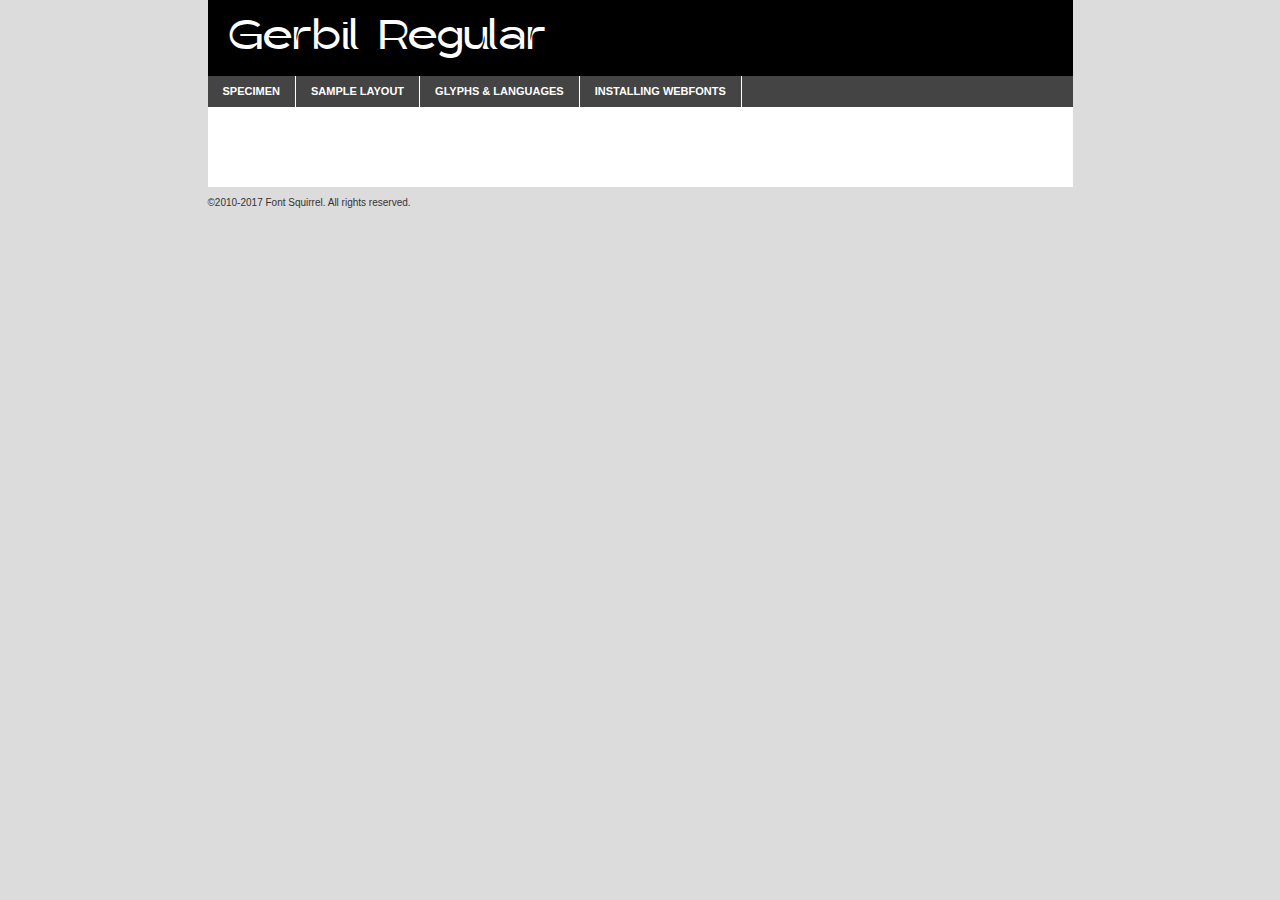
<file: OpenType-PS/gerbil-demo.html>
<!DOCTYPE html PUBLIC "-//W3C//DTD XHTML 1.0 Transitional//EN"
        "http://www.w3.org/TR/xhtml1/DTD/xhtml1-transitional.dtd">

<html xmlns="http://www.w3.org/1999/xhtml" xml:lang="en" lang="en">
<head>
    <meta http-equiv="Content-Type" content="text/html; charset=utf-8"/>
    <script src="http://ajax.googleapis.com/ajax/libs/jquery/1.7.2/jquery.min.js" type="text/javascript" charset="utf-8"></script>
    <script type="text/javascript">
		(function($) {
			$.fn.easyTabs = function(option) {
				var param = jQuery.extend({ fadeSpeed: 'fast', defaultContent: 1, activeClass: 'active' }, option);
				$(this).each(function() {
					var thisId = '#' + this.id;
					if ( param.defaultContent == '' )
					{
						param.defaultContent = 1;
					}
					if ( typeof param.defaultContent == 'number' )
					{
						var defaultTab = $(thisId + ' .tabs li:eq(' + (param.defaultContent - 1) + ') a').attr('href').substr(1);
					}
					else
					{
						var defaultTab = param.defaultContent;
					}
					$(thisId + ' .tabs li a').each(function() {
						var tabToHide = $(this).attr('href').substr(1);
						$('#' + tabToHide).addClass('easytabs-tab-content');
					});
					hideAll();
					changeContent(defaultTab);

					function hideAll() {$(thisId + ' .easytabs-tab-content').hide();}

					function changeContent(tabId)
					{
						hideAll();
						$(thisId + ' .tabs li').removeClass(param.activeClass);
						$(thisId + ' .tabs li a[href=#' + tabId + ']').closest('li').addClass(param.activeClass);
						if ( param.fadeSpeed != 'none' )
						{
							$(thisId + ' #' + tabId).fadeIn(param.fadeSpeed);
						}
						else
						{
							$(thisId + ' #' + tabId).show();
						}
					}

					$(thisId + ' .tabs li').click(function() {
						var tabId = $(this).find('a').attr('href').substr(1);
						changeContent(tabId);
						return false;
					});
				});
			}
		})(jQuery);
    </script>
    <link rel="stylesheet" href="specimen_files/specimen_stylesheet.css" type="text/css" charset="utf-8"/>
    <link rel="stylesheet" href="stylesheet.css" type="text/css" charset="utf-8"/>

    <style type="text/css">
        		body {
			font-family: 'gerbilregular';
        		}

            </style>

    <title>Gerbil Regular Specimen</title>


    <script type="text/javascript" charset="utf-8">
		$(document).ready(function() {
			$('#container').easyTabs({ defaultContent: 1 });
		});
    </script>
</head>

<body>
<div id="container">
    <div id="header">
		Gerbil Regular    </div>
    <ul class="tabs">
        <li><a href="#specimen">Specimen</a></li>
        <li><a href="#layout">Sample Layout</a></li>
		        <li><a href="#glyphs">Glyphs &amp; Languages</a></li>
        <li><a href="#installing">Installing Webfonts</a></li>

    </ul>

    <div id="main_content">


        <div id="specimen">

            <div class="section">
                <div class="grid12 firstcol">
                    <div class="huge">AaBb</div>
                </div>
            </div>

            <div class="section">
                <div class="glyph_range">A&#x200B;B&#x200b;C&#x200b;D&#x200b;E&#x200b;F&#x200b;G&#x200b;H&#x200b;I&#x200b;J&#x200b;K&#x200b;L&#x200b;M&#x200b;N&#x200b;O&#x200b;P&#x200b;Q&#x200b;R&#x200b;S&#x200b;T&#x200b;U&#x200b;V&#x200b;W&#x200b;X&#x200b;Y&#x200b;Z&#x200b;a&#x200b;b&#x200b;c&#x200b;d&#x200b;e&#x200b;f&#x200b;g&#x200b;h&#x200b;i&#x200b;j&#x200b;k&#x200b;l&#x200b;m&#x200b;n&#x200b;o&#x200b;p&#x200b;q&#x200b;r&#x200b;s&#x200b;t&#x200b;u&#x200b;v&#x200b;w&#x200b;x&#x200b;y&#x200b;z&#x200b;1&#x200b;2&#x200b;3&#x200b;4&#x200b;5&#x200b;6&#x200b;7&#x200b;8&#x200b;9&#x200b;0&#x200b;&amp;&#x200b;.&#x200b;,&#x200b;?&#x200b;!&#x200b;&#64;&#x200b;(&#x200b;)&#x200b;#&#x200b;$&#x200b;%&#x200b;*&#x200b;+&#x200b;-&#x200b;=&#x200b;:&#x200b;;</div>
            </div>
            <div class="section">
                <div class="grid12 firstcol">
                    <table class="sample_table">
                        <tr>
                            <td>10</td>
                            <td class="size10">abcdefghijklmnopqrstuvwxyzABCDEFGHIJKLMNOPQRSTUVWXYZ0123456789abcdefghijklmnopqrstuvwxyzABCDEFGHIJKLMNOPQRSTUVWXYZ0123456789abcdefghijklmnopqrstuvwxyzABCDEFGHIJKLMNOPQRSTUVWXYZ</td>
                        </tr>
                        <tr>
                            <td>11</td>
                            <td class="size11">abcdefghijklmnopqrstuvwxyzABCDEFGHIJKLMNOPQRSTUVWXYZ0123456789abcdefghijklmnopqrstuvwxyzABCDEFGHIJKLMNOPQRSTUVWXYZ0123456789abcdefghijklmnopqrstuvwxyzABCDEFGHIJKLMNOPQRSTUVWXYZ</td>
                        </tr>
                        <tr>
                            <td>12</td>
                            <td class="size12">abcdefghijklmnopqrstuvwxyzABCDEFGHIJKLMNOPQRSTUVWXYZ0123456789abcdefghijklmnopqrstuvwxyzABCDEFGHIJKLMNOPQRSTUVWXYZ0123456789abcdefghijklmnopqrstuvwxyzABCDEFGHIJKLMNOPQRSTUVWXYZ</td>
                        </tr>
                        <tr>
                            <td>13</td>
                            <td class="size13">abcdefghijklmnopqrstuvwxyzABCDEFGHIJKLMNOPQRSTUVWXYZ0123456789abcdefghijklmnopqrstuvwxyzABCDEFGHIJKLMNOPQRSTUVWXYZ0123456789abcdefghijklmnopqrstuvwxyzABCDEFGHIJKLMNOPQRSTUVWXYZ</td>
                        </tr>
                        <tr>
                            <td>14</td>
                            <td class="size14">abcdefghijklmnopqrstuvwxyzABCDEFGHIJKLMNOPQRSTUVWXYZ0123456789abcdefghijklmnopqrstuvwxyzABCDEFGHIJKLMNOPQRSTUVWXYZ0123456789abcdefghijklmnopqrstuvwxyzABCDEFGHIJKLMNOPQRSTUVWXYZ</td>
                        </tr>
                        <tr>
                            <td>16</td>
                            <td class="size16">abcdefghijklmnopqrstuvwxyzABCDEFGHIJKLMNOPQRSTUVWXYZ0123456789abcdefghijklmnopqrstuvwxyzABCDEFGHIJKLMNOPQRSTUVWXYZ</td>
                        </tr>
                        <tr>
                            <td>18</td>
                            <td class="size18">abcdefghijklmnopqrstuvwxyzABCDEFGHIJKLMNOPQRSTUVWXYZ0123456789abcdefghijklmnopqrstuvwxyzABCDEFGHIJKLMNOPQRSTUVWXYZ</td>
                        </tr>
                        <tr>
                            <td>20</td>
                            <td class="size20">abcdefghijklmnopqrstuvwxyzABCDEFGHIJKLMNOPQRSTUVWXYZ0123456789abcdefghijklmnopqrstuvwxyzABCDEFGHIJKLMNOPQRSTUVWXYZ</td>
                        </tr>
                        <tr>
                            <td>24</td>
                            <td class="size24">abcdefghijklmnopqrstuvwxyzABCDEFGHIJKLMNOPQRSTUVWXYZ0123456789abcdefghijklmnopqrstuvwxyzABCDEFGHIJKLMNOPQRSTUVWXYZ</td>
                        </tr>
                        <tr>
                            <td>30</td>
                            <td class="size30">abcdefghijklmnopqrstuvwxyzABCDEFGHIJKLMNOPQRSTUVWXYZ0123456789abcdefghijklmnopqrstuvwxyzABCDEFGHIJKLMNOPQRSTUVWXYZ</td>
                        </tr>
                        <tr>
                            <td>36</td>
                            <td class="size36">abcdefghijklmnopqrstuvwxyzABCDEFGHIJKLMNOPQRSTUVWXYZ0123456789abcdefghijklmnopqrstuvwxyzABCDEFGHIJKLMNOPQRSTUVWXYZ</td>
                        </tr>
                        <tr>
                            <td>48</td>
                            <td class="size48">abcdefghijklmnopqrstuvwxyzABCDEFGHIJKLMNOPQRSTUVWXYZ0123456789abcdefghijklmnopqrstuvwxyzABCDEFGHIJKLMNOPQRSTUVWXYZ</td>
                        </tr>
                        <tr>
                            <td>60</td>
                            <td class="size60">abcdefghijklmnopqrstuvwxyzABCDEFGHIJKLMNOPQRSTUVWXYZ0123456789abcdefghijklmnopqrstuvwxyzABCDEFGHIJKLMNOPQRSTUVWXYZ</td>
                        </tr>
                        <tr>
                            <td>72</td>
                            <td class="size72">abcdefghijklmnopqrstuvwxyzABCDEFGHIJKLMNOPQRSTUVWXYZ0123456789abcdefghijklmnopqrstuvwxyzABCDEFGHIJKLMNOPQRSTUVWXYZ</td>
                        </tr>
                        <tr>
                            <td>90</td>
                            <td class="size90">abcdefghijklmnopqrstuvwxyzABCDEFGHIJKLMNOPQRSTUVWXYZ0123456789abcdefghijklmnopqrstuvwxyzABCDEFGHIJKLMNOPQRSTUVWXYZ</td>
                        </tr>
                    </table>

                </div>

            </div>


            <div class="section" id="bodycomparison">


                <div id="xheight">
                    <div class="fontbody">&#x25FC;&#x25FC;&#x25FC;&#x25FC;&#x25FC;&#x25FC;&#x25FC;&#x25FC;&#x25FC;&#x25FC;&#x25FC;&#x25FC;&#x25FC;&#x25FC;&#x25FC;&#x25FC;&#x25FC;&#x25FC;&#x25FC;&#x25FC;&#x25FC;&#x25FC;&#x25FC;&#x25FC;&#x25FC;&#x25FC;&#x25FC;&#x25FC;&#x25FC;&#x25FC;&#x25FC;&#x25FC;&#x25FC;&#x25FC;&#x25FC;&#x25FC;&#x25FC;&#x25FC;&#x25FC;&#x25FC;&#x25FC;&#x25FC;&#x25FC;&#x25FC;&#x25FC;&#x25FC;&#x25FC;&#x25FC;&#x25FC;&#x25FC;&#x25FC;&#x25FC;&#x25FC;&#x25FC;&#x25FC;&#x25FC;&#x25FC;&#x25FC;&#x25FC;&#x25FC;&#x25FC;&#x25FC;&#x25FC;&#x25FC;&#x25FC;&#x25FC;&#x25FC;&#x25FC;&#x25FC;&#x25FC;&#x25FC;&#x25FC;&#x25FC;&#x25FC;&#x25FC;&#x25FC;&#x25FC;&#x25FC;&#x25FC;&#x25FC;&#x25FC;&#x25FC;&#x25FC;&#x25FC;&#x25FC;&#x25FC;&#x25FC;&#x25FC;&#x25FC;&#x25FC;&#x25FC;&#x25FC;&#x25FC;&#x25FC;&#x25FC;&#x25FC;&#x25FC;&#x25FC;&#x25FC;body</div>
                    <div class="arialbody">body</div>
                    <div class="verdanabody">body</div>
                    <div class="georgiabody">body</div>
                </div>
                <div class="fontbody" style="z-index:1">
                    body<span>Gerbil Regular</span>
                </div>
                <div class="arialbody" style="z-index:1">
                    body<span>Arial</span>
                </div>
                <div class="verdanabody" style="z-index:1">
                    body<span>Verdana</span>
                </div>
                <div class="georgiabody" style="z-index:1">
                    body<span>Georgia</span>
                </div>


            </div>


            <div class="section psample psample_row1" id="">

                <div class="grid2 firstcol">
                    <p class="size10"><span>10.</span>Aenean lacinia bibendum nulla sed consectetur. Fusce dapibus, tellus ac cursus commodo, tortor mauris condimentum nibh, ut fermentum massa justo sit amet risus. Nullam id dolor id nibh ultricies vehicula ut id elit. Cum sociis natoque penatibus et magnis dis parturient montes, nascetur ridiculus mus. Nulla vitae elit libero, a pharetra augue.</p>

                </div>
                <div class="grid3">
                    <p class="size11"><span>11.</span>Aenean lacinia bibendum nulla sed consectetur. Fusce dapibus, tellus ac cursus commodo, tortor mauris condimentum nibh, ut fermentum massa justo sit amet risus. Nullam id dolor id nibh ultricies vehicula ut id elit. Cum sociis natoque penatibus et magnis dis parturient montes, nascetur ridiculus mus. Nulla vitae elit libero, a pharetra augue.</p>

                </div>
                <div class="grid3">
                    <p class="size12"><span>12.</span>Aenean lacinia bibendum nulla sed consectetur. Fusce dapibus, tellus ac cursus commodo, tortor mauris condimentum nibh, ut fermentum massa justo sit amet risus. Nullam id dolor id nibh ultricies vehicula ut id elit. Cum sociis natoque penatibus et magnis dis parturient montes, nascetur ridiculus mus. Nulla vitae elit libero, a pharetra augue.</p>

                </div>
                <div class="grid4">
                    <p class="size13"><span>13.</span>Aenean lacinia bibendum nulla sed consectetur. Fusce dapibus, tellus ac cursus commodo, tortor mauris condimentum nibh, ut fermentum massa justo sit amet risus. Nullam id dolor id nibh ultricies vehicula ut id elit. Cum sociis natoque penatibus et magnis dis parturient montes, nascetur ridiculus mus. Nulla vitae elit libero, a pharetra augue.</p>

                </div>
                <div class="white_blend"></div>

            </div>
            <div class="section psample psample_row2" id="">
                <div class="grid3 firstcol">
                    <p class="size14"><span>14.</span>Aenean lacinia bibendum nulla sed consectetur. Fusce dapibus, tellus ac cursus commodo, tortor mauris condimentum nibh, ut fermentum massa justo sit amet risus. Nullam id dolor id nibh ultricies vehicula ut id elit. Cum sociis natoque penatibus et magnis dis parturient montes, nascetur ridiculus mus. Nulla vitae elit libero, a pharetra augue.</p>

                </div>
                <div class="grid4">
                    <p class="size16"><span>16.</span>Aenean lacinia bibendum nulla sed consectetur. Fusce dapibus, tellus ac cursus commodo, tortor mauris condimentum nibh, ut fermentum massa justo sit amet risus. Nullam id dolor id nibh ultricies vehicula ut id elit. Cum sociis natoque penatibus et magnis dis parturient montes, nascetur ridiculus mus. Nulla vitae elit libero, a pharetra augue.</p>

                </div>
                <div class="grid5">
                    <p class="size18"><span>18.</span>Aenean lacinia bibendum nulla sed consectetur. Fusce dapibus, tellus ac cursus commodo, tortor mauris condimentum nibh, ut fermentum massa justo sit amet risus. Nullam id dolor id nibh ultricies vehicula ut id elit. Cum sociis natoque penatibus et magnis dis parturient montes, nascetur ridiculus mus. Nulla vitae elit libero, a pharetra augue.</p>

                </div>

                <div class="white_blend"></div>

            </div>

            <div class="section psample psample_row3" id="">
                <div class="grid5 firstcol">
                    <p class="size20"><span>20.</span>Aenean lacinia bibendum nulla sed consectetur. Fusce dapibus, tellus ac cursus commodo, tortor mauris condimentum nibh, ut fermentum massa justo sit amet risus. Nullam id dolor id nibh ultricies vehicula ut id elit. Cum sociis natoque penatibus et magnis dis parturient montes, nascetur ridiculus mus. Nulla vitae elit libero, a pharetra augue.</p>
                </div>
                <div class="grid7">
                    <p class="size24"><span>24.</span>Aenean lacinia bibendum nulla sed consectetur. Fusce dapibus, tellus ac cursus commodo, tortor mauris condimentum nibh, ut fermentum massa justo sit amet risus. Nullam id dolor id nibh ultricies vehicula ut id elit. Cum sociis natoque penatibus et magnis dis parturient montes, nascetur ridiculus mus. Nulla vitae elit libero, a pharetra augue.</p>
                </div>

                <div class="white_blend"></div>

            </div>

            <div class="section psample psample_row4" id="">
                <div class="grid12 firstcol">
                    <p class="size30"><span>30.</span>Aenean lacinia bibendum nulla sed consectetur. Fusce dapibus, tellus ac cursus commodo, tortor mauris condimentum nibh, ut fermentum massa justo sit amet risus. Nullam id dolor id nibh ultricies vehicula ut id elit. Cum sociis natoque penatibus et magnis dis parturient montes, nascetur ridiculus mus. Nulla vitae elit libero, a pharetra augue.</p>
                </div>
                <div class="white_blend"></div>

            </div>


            <div class="section psample psample_row1 fullreverse">
                <div class="grid2 firstcol">
                    <p class="size10"><span>10.</span>Aenean lacinia bibendum nulla sed consectetur. Fusce dapibus, tellus ac cursus commodo, tortor mauris condimentum nibh, ut fermentum massa justo sit amet risus. Nullam id dolor id nibh ultricies vehicula ut id elit. Cum sociis natoque penatibus et magnis dis parturient montes, nascetur ridiculus mus. Nulla vitae elit libero, a pharetra augue.</p>

                </div>
                <div class="grid3">
                    <p class="size11"><span>11.</span>Aenean lacinia bibendum nulla sed consectetur. Fusce dapibus, tellus ac cursus commodo, tortor mauris condimentum nibh, ut fermentum massa justo sit amet risus. Nullam id dolor id nibh ultricies vehicula ut id elit. Cum sociis natoque penatibus et magnis dis parturient montes, nascetur ridiculus mus. Nulla vitae elit libero, a pharetra augue.</p>

                </div>
                <div class="grid3">
                    <p class="size12"><span>12.</span>Aenean lacinia bibendum nulla sed consectetur. Fusce dapibus, tellus ac cursus commodo, tortor mauris condimentum nibh, ut fermentum massa justo sit amet risus. Nullam id dolor id nibh ultricies vehicula ut id elit. Cum sociis natoque penatibus et magnis dis parturient montes, nascetur ridiculus mus. Nulla vitae elit libero, a pharetra augue.</p>

                </div>
                <div class="grid4">
                    <p class="size13"><span>13.</span>Aenean lacinia bibendum nulla sed consectetur. Fusce dapibus, tellus ac cursus commodo, tortor mauris condimentum nibh, ut fermentum massa justo sit amet risus. Nullam id dolor id nibh ultricies vehicula ut id elit. Cum sociis natoque penatibus et magnis dis parturient montes, nascetur ridiculus mus. Nulla vitae elit libero, a pharetra augue.</p>

                </div>
                <div class="black_blend"></div>

            </div>

            <div class="section psample psample_row2 fullreverse">
                <div class="grid3 firstcol">
                    <p class="size14"><span>14.</span>Aenean lacinia bibendum nulla sed consectetur. Fusce dapibus, tellus ac cursus commodo, tortor mauris condimentum nibh, ut fermentum massa justo sit amet risus. Nullam id dolor id nibh ultricies vehicula ut id elit. Cum sociis natoque penatibus et magnis dis parturient montes, nascetur ridiculus mus. Nulla vitae elit libero, a pharetra augue.</p>

                </div>
                <div class="grid4">
                    <p class="size16"><span>16.</span>Aenean lacinia bibendum nulla sed consectetur. Fusce dapibus, tellus ac cursus commodo, tortor mauris condimentum nibh, ut fermentum massa justo sit amet risus. Nullam id dolor id nibh ultricies vehicula ut id elit. Cum sociis natoque penatibus et magnis dis parturient montes, nascetur ridiculus mus. Nulla vitae elit libero, a pharetra augue.</p>

                </div>
                <div class="grid5">
                    <p class="size18"><span>18.</span>Aenean lacinia bibendum nulla sed consectetur. Fusce dapibus, tellus ac cursus commodo, tortor mauris condimentum nibh, ut fermentum massa justo sit amet risus. Nullam id dolor id nibh ultricies vehicula ut id elit. Cum sociis natoque penatibus et magnis dis parturient montes, nascetur ridiculus mus. Nulla vitae elit libero, a pharetra augue.</p>

                </div>
                <div class="black_blend"></div>

            </div>

            <div class="section psample fullreverse psample_row3" id="">
                <div class="grid5 firstcol">
                    <p class="size20"><span>20.</span>Aenean lacinia bibendum nulla sed consectetur. Fusce dapibus, tellus ac cursus commodo, tortor mauris condimentum nibh, ut fermentum massa justo sit amet risus. Nullam id dolor id nibh ultricies vehicula ut id elit. Cum sociis natoque penatibus et magnis dis parturient montes, nascetur ridiculus mus. Nulla vitae elit libero, a pharetra augue.</p>
                </div>
                <div class="grid7">
                    <p class="size24"><span>24.</span>Aenean lacinia bibendum nulla sed consectetur. Fusce dapibus, tellus ac cursus commodo, tortor mauris condimentum nibh, ut fermentum massa justo sit amet risus. Nullam id dolor id nibh ultricies vehicula ut id elit. Cum sociis natoque penatibus et magnis dis parturient montes, nascetur ridiculus mus. Nulla vitae elit libero, a pharetra augue.</p>
                </div>

                <div class="black_blend"></div>

            </div>

            <div class="section psample fullreverse psample_row4" id="" style="border-bottom: 20px #000 solid;">
                <div class="grid12 firstcol">
                    <p class="size30"><span>30.</span>Aenean lacinia bibendum nulla sed consectetur. Fusce dapibus, tellus ac cursus commodo, tortor mauris condimentum nibh, ut fermentum massa justo sit amet risus. Nullam id dolor id nibh ultricies vehicula ut id elit. Cum sociis natoque penatibus et magnis dis parturient montes, nascetur ridiculus mus. Nulla vitae elit libero, a pharetra augue.</p>
                </div>
                <div class="black_blend"></div>

            </div>


        </div>

        <div id="layout">

            <div class="section">

                <div class="grid12 firstcol">
                    <h1>Lorem Ipsum Dolor</h1>
                    <h2>Etiam porta sem malesuada magna mollis euismod</h2>

                    <p class="byline">By <a href="#link">Aenean Lacinia</a></p>
                </div>
            </div>
            <div class="section">
                <div class="grid8 firstcol">
                    <p class="large">Donec sed odio dui. Morbi leo risus, porta ac consectetur ac, vestibulum at eros. Fusce dapibus, tellus ac cursus commodo, tortor mauris condimentum nibh, ut fermentum massa justo sit amet risus. </p>


                    <h3>Pellentesque ornare sem</h3>

                    <p>Maecenas sed diam eget risus varius blandit sit amet non magna. Maecenas faucibus mollis interdum. Donec ullamcorper nulla non metus auctor fringilla. Nullam id dolor id nibh ultricies vehicula ut id elit. Nullam id dolor id nibh ultricies vehicula ut id elit. </p>

                    <p>Aenean eu leo quam. Pellentesque ornare sem lacinia quam venenatis vestibulum. Lorem ipsum dolor sit amet, consectetur adipiscing elit. Cum sociis natoque penatibus et magnis dis parturient montes, nascetur ridiculus mus. </p>

                    <p>Nulla vitae elit libero, a pharetra augue. Praesent commodo cursus magna, vel scelerisque nisl consectetur et. Aenean lacinia bibendum nulla sed consectetur. </p>

                    <p>Nullam quis risus eget urna mollis ornare vel eu leo. Nullam quis risus eget urna mollis ornare vel eu leo. Maecenas sed diam eget risus varius blandit sit amet non magna. Donec ullamcorper nulla non metus auctor fringilla. </p>

                    <h3>Cras mattis consectetur</h3>

                    <p>Aenean eu leo quam. Pellentesque ornare sem lacinia quam venenatis vestibulum. Aenean lacinia bibendum nulla sed consectetur. Integer posuere erat a ante venenatis dapibus posuere velit aliquet. Cras mattis consectetur purus sit amet fermentum. </p>

                    <p>Nullam id dolor id nibh ultricies vehicula ut id elit. Nullam quis risus eget urna mollis ornare vel eu leo. Cras mattis consectetur purus sit amet fermentum.</p>
                </div>

                <div class="grid4 sidebar">

                    <div class="box reverse">
                        <p class="last">Nullam quis risus eget urna mollis ornare vel eu leo. Donec ullamcorper nulla non metus auctor fringilla. Cras mattis consectetur purus sit amet fermentum. Sed posuere consectetur est at lobortis. Lorem ipsum dolor sit amet, consectetur adipiscing elit. </p>
                    </div>

                    <p class="caption">Maecenas sed diam eget risus varius.</p>

                    <p>Vestibulum id ligula porta felis euismod semper. Integer posuere erat a ante venenatis dapibus posuere velit aliquet. Vestibulum id ligula porta felis euismod semper. Sed posuere consectetur est at lobortis. Maecenas sed diam eget risus varius blandit sit amet non magna. Fusce dapibus, tellus ac cursus commodo, tortor mauris condimentum nibh, ut fermentum massa justo sit amet risus. </p>


                    <p>Duis mollis, est non commodo luctus, nisi erat porttitor ligula, eget lacinia odio sem nec elit. Aenean lacinia bibendum nulla sed consectetur. Vivamus sagittis lacus vel augue laoreet rutrum faucibus dolor auctor. Aenean lacinia bibendum nulla sed consectetur. Nullam quis risus eget urna mollis ornare vel eu leo. </p>

                    <p>Praesent commodo cursus magna, vel scelerisque nisl consectetur et. Donec ullamcorper nulla non metus auctor fringilla. Maecenas faucibus mollis interdum. Fusce dapibus, tellus ac cursus commodo, tortor mauris condimentum nibh, ut fermentum massa justo sit amet risus. </p>

                </div>
            </div>

        </div>


		

        <div id="glyphs">
            <div class="section">
                <div class="grid12 firstcol">

                    <h1>Language Support</h1>
                    <p>The subset of Gerbil Regular in this kit supports the following languages:<br/>

						Albanian, Basque, Chamorro, English, Finnish, Galician, German, Italian, Malagasy, Alsatian, Arrernte, Aymara, Bislama, Cebuano, Corsican, Fijian, French_creole, Gilbertese, Haitian_creole, Hmong, Hopi, Ibanag, Iloko_ilokano, Indonesian, Interglossa_glosa, Interlingua, Irish_gaelic, Lojban, Lombard, Luxembourgeois, Manx, Mohawk, Norfolk_pitcairnese, Occitan, Oromo, Pangasinan, Papiamento, Piedmontese, Potawatomi, Romansh, Rotokas, Sami_lule, Sardinian, Scots_gaelic, Seychelles_creole, Shona, Somali, Southern_ndebele, Swahili, Swati_swazi, Tagalog_filipino_pilipino, Tetum, Tok_pisin, Uyghur_latinized, Volapuk, Warlpiri, Xhosa, Yapese, Zulu, Latinbasic, Demo                    </p>
                    <h1>Glyph Chart</h1>
                    <p>The subset of Gerbil Regular in this kit includes all the glyphs listed below. Unicode entities are included above each glyph to help you insert individual characters into your layout.</p>
                    <div id="glyph_chart">

																																	                                <div><p>&amp;#13;</p>&#13;</div>
																				                                <div><p>&amp;#32;</p>&#32;</div>
																				                                <div><p>&amp;#33;</p>&#33;</div>
																				                                <div><p>&amp;#35;</p>&#35;</div>
																				                                <div><p>&amp;#36;</p>&#36;</div>
																				                                <div><p>&amp;#37;</p>&#37;</div>
																				                                <div><p>&amp;#38;</p>&#38;</div>
																				                                <div><p>&amp;#44;</p>&#44;</div>
																				                                <div><p>&amp;#46;</p>&#46;</div>
																				                                <div><p>&amp;#48;</p>&#48;</div>
																				                                <div><p>&amp;#49;</p>&#49;</div>
																				                                <div><p>&amp;#50;</p>&#50;</div>
																				                                <div><p>&amp;#51;</p>&#51;</div>
																				                                <div><p>&amp;#52;</p>&#52;</div>
																				                                <div><p>&amp;#53;</p>&#53;</div>
																				                                <div><p>&amp;#54;</p>&#54;</div>
																				                                <div><p>&amp;#55;</p>&#55;</div>
																				                                <div><p>&amp;#56;</p>&#56;</div>
																				                                <div><p>&amp;#57;</p>&#57;</div>
																				                                <div><p>&amp;#58;</p>&#58;</div>
																				                                <div><p>&amp;#59;</p>&#59;</div>
																				                                <div><p>&amp;#63;</p>&#63;</div>
																				                                <div><p>&amp;#64;</p>&#64;</div>
																				                                <div><p>&amp;#65;</p>&#65;</div>
																				                                <div><p>&amp;#66;</p>&#66;</div>
																				                                <div><p>&amp;#67;</p>&#67;</div>
																				                                <div><p>&amp;#68;</p>&#68;</div>
																				                                <div><p>&amp;#69;</p>&#69;</div>
																				                                <div><p>&amp;#70;</p>&#70;</div>
																				                                <div><p>&amp;#71;</p>&#71;</div>
																				                                <div><p>&amp;#72;</p>&#72;</div>
																				                                <div><p>&amp;#73;</p>&#73;</div>
																				                                <div><p>&amp;#74;</p>&#74;</div>
																				                                <div><p>&amp;#75;</p>&#75;</div>
																				                                <div><p>&amp;#76;</p>&#76;</div>
																				                                <div><p>&amp;#77;</p>&#77;</div>
																				                                <div><p>&amp;#78;</p>&#78;</div>
																				                                <div><p>&amp;#79;</p>&#79;</div>
																				                                <div><p>&amp;#80;</p>&#80;</div>
																				                                <div><p>&amp;#81;</p>&#81;</div>
																				                                <div><p>&amp;#82;</p>&#82;</div>
																				                                <div><p>&amp;#83;</p>&#83;</div>
																				                                <div><p>&amp;#84;</p>&#84;</div>
																				                                <div><p>&amp;#85;</p>&#85;</div>
																				                                <div><p>&amp;#86;</p>&#86;</div>
																				                                <div><p>&amp;#87;</p>&#87;</div>
																				                                <div><p>&amp;#88;</p>&#88;</div>
																				                                <div><p>&amp;#89;</p>&#89;</div>
																				                                <div><p>&amp;#90;</p>&#90;</div>
																				                                <div><p>&amp;#97;</p>&#97;</div>
																				                                <div><p>&amp;#98;</p>&#98;</div>
																				                                <div><p>&amp;#99;</p>&#99;</div>
																				                                <div><p>&amp;#100;</p>&#100;</div>
																				                                <div><p>&amp;#101;</p>&#101;</div>
																				                                <div><p>&amp;#102;</p>&#102;</div>
																				                                <div><p>&amp;#103;</p>&#103;</div>
																				                                <div><p>&amp;#104;</p>&#104;</div>
																				                                <div><p>&amp;#105;</p>&#105;</div>
																				                                <div><p>&amp;#106;</p>&#106;</div>
																				                                <div><p>&amp;#107;</p>&#107;</div>
																				                                <div><p>&amp;#108;</p>&#108;</div>
																				                                <div><p>&amp;#109;</p>&#109;</div>
																				                                <div><p>&amp;#110;</p>&#110;</div>
																				                                <div><p>&amp;#111;</p>&#111;</div>
																				                                <div><p>&amp;#112;</p>&#112;</div>
																				                                <div><p>&amp;#113;</p>&#113;</div>
																				                                <div><p>&amp;#114;</p>&#114;</div>
																				                                <div><p>&amp;#115;</p>&#115;</div>
																				                                <div><p>&amp;#116;</p>&#116;</div>
																				                                <div><p>&amp;#117;</p>&#117;</div>
																				                                <div><p>&amp;#118;</p>&#118;</div>
																				                                <div><p>&amp;#119;</p>&#119;</div>
																				                                <div><p>&amp;#120;</p>&#120;</div>
																				                                <div><p>&amp;#121;</p>&#121;</div>
																				                                <div><p>&amp;#122;</p>&#122;</div>
																				                                <div><p>&amp;#160;</p>&#160;</div>
																				                                <div><p>&amp;#162;</p>&#162;</div>
																				                                <div><p>&amp;#163;</p>&#163;</div>
																				                                <div><p>&amp;#165;</p>&#165;</div>
																				                                <div><p>&amp;#169;</p>&#169;</div>
																				                                <div><p>&amp;#174;</p>&#174;</div>
																				                                <div><p>&amp;#192;</p>&#192;</div>
																				                                <div><p>&amp;#193;</p>&#193;</div>
																				                                <div><p>&amp;#194;</p>&#194;</div>
																				                                <div><p>&amp;#195;</p>&#195;</div>
																				                                <div><p>&amp;#196;</p>&#196;</div>
																				                                <div><p>&amp;#197;</p>&#197;</div>
																				                                <div><p>&amp;#199;</p>&#199;</div>
																				                                <div><p>&amp;#200;</p>&#200;</div>
																				                                <div><p>&amp;#201;</p>&#201;</div>
																				                                <div><p>&amp;#202;</p>&#202;</div>
																				                                <div><p>&amp;#203;</p>&#203;</div>
																				                                <div><p>&amp;#204;</p>&#204;</div>
																				                                <div><p>&amp;#205;</p>&#205;</div>
																				                                <div><p>&amp;#206;</p>&#206;</div>
																				                                <div><p>&amp;#207;</p>&#207;</div>
																				                                <div><p>&amp;#209;</p>&#209;</div>
																				                                <div><p>&amp;#210;</p>&#210;</div>
																				                                <div><p>&amp;#211;</p>&#211;</div>
																				                                <div><p>&amp;#212;</p>&#212;</div>
																				                                <div><p>&amp;#213;</p>&#213;</div>
																				                                <div><p>&amp;#214;</p>&#214;</div>
																				                                <div><p>&amp;#217;</p>&#217;</div>
																				                                <div><p>&amp;#218;</p>&#218;</div>
																				                                <div><p>&amp;#219;</p>&#219;</div>
																				                                <div><p>&amp;#220;</p>&#220;</div>
																				                                <div><p>&amp;#223;</p>&#223;</div>
																				                                <div><p>&amp;#224;</p>&#224;</div>
																				                                <div><p>&amp;#225;</p>&#225;</div>
																				                                <div><p>&amp;#226;</p>&#226;</div>
																				                                <div><p>&amp;#227;</p>&#227;</div>
																				                                <div><p>&amp;#228;</p>&#228;</div>
																				                                <div><p>&amp;#229;</p>&#229;</div>
																				                                <div><p>&amp;#231;</p>&#231;</div>
																				                                <div><p>&amp;#232;</p>&#232;</div>
																				                                <div><p>&amp;#233;</p>&#233;</div>
																				                                <div><p>&amp;#235;</p>&#235;</div>
																				                                <div><p>&amp;#236;</p>&#236;</div>
																				                                <div><p>&amp;#237;</p>&#237;</div>
																				                                <div><p>&amp;#238;</p>&#238;</div>
																				                                <div><p>&amp;#239;</p>&#239;</div>
																				                                <div><p>&amp;#241;</p>&#241;</div>
																				                                <div><p>&amp;#242;</p>&#242;</div>
																				                                <div><p>&amp;#243;</p>&#243;</div>
																				                                <div><p>&amp;#244;</p>&#244;</div>
																				                                <div><p>&amp;#245;</p>&#245;</div>
																				                                <div><p>&amp;#246;</p>&#246;</div>
																				                                <div><p>&amp;#249;</p>&#249;</div>
																				                                <div><p>&amp;#250;</p>&#250;</div>
																				                                <div><p>&amp;#251;</p>&#251;</div>
																				                                <div><p>&amp;#252;</p>&#252;</div>
																				                                <div><p>&amp;#255;</p>&#255;</div>
																				                                <div><p>&amp;#376;</p>&#376;</div>
																				                                <div><p>&amp;#8192;</p>&#8192;</div>
																				                                <div><p>&amp;#8193;</p>&#8193;</div>
																				                                <div><p>&amp;#8194;</p>&#8194;</div>
																				                                <div><p>&amp;#8195;</p>&#8195;</div>
																				                                <div><p>&amp;#8196;</p>&#8196;</div>
																				                                <div><p>&amp;#8197;</p>&#8197;</div>
																				                                <div><p>&amp;#8198;</p>&#8198;</div>
																				                                <div><p>&amp;#8199;</p>&#8199;</div>
																				                                <div><p>&amp;#8200;</p>&#8200;</div>
																				                                <div><p>&amp;#8201;</p>&#8201;</div>
																				                                <div><p>&amp;#8202;</p>&#8202;</div>
																				                                <div><p>&amp;#8217;</p>&#8217;</div>
																				                                <div><p>&amp;#8220;</p>&#8220;</div>
																				                                <div><p>&amp;#8221;</p>&#8221;</div>
																				                                <div><p>&amp;#8239;</p>&#8239;</div>
																				                                <div><p>&amp;#8287;</p>&#8287;</div>
																				                                <div><p>&amp;#8482;</p>&#8482;</div>
																				                                <div><p>&amp;#9724;</p>&#9724;</div>
																																                    </div>
                </div>


            </div>
        </div>


        <div id="specs">

        </div>

        <div id="installing">
            <div class="section">
                <div class="grid7 firstcol">
                    <h1>Installing Webfonts</h1>

                    <p>Webfonts are supported by all major browser platforms but not all in the same way. There are currently four different font formats that must be included in order to target all browsers. This includes TTF, WOFF, EOT and SVG.</p>

                    <h2>1. Upload your webfonts</h2>
                    <p>You must upload your webfont kit to your website. They should be in or near the same directory as your CSS files.</p>

                    <h2>2. Include the webfont stylesheet</h2>
                    <p>A special CSS @font-face declaration helps the various browsers select the appropriate font it needs without causing you a bunch of headaches. Learn more about this syntax by reading the <a href="https://www.fontspring.com/blog/further-hardening-of-the-bulletproof-syntax">Fontspring blog post</a> about it. The code for it is as follows:</p>


                    <code>
                        @font-face{
                        font-family: 'MyWebFont';
                        src: url('WebFont.eot');
                        src: url('WebFont.eot?#iefix') format('embedded-opentype'),
                        url('WebFont.woff') format('woff'),
                        url('WebFont.ttf') format('truetype'),
                        url('WebFont.svg#webfont') format('svg');
                        }
                    </code>

                    <p>We've already gone ahead and generated the code for you. All you have to do is link to the stylesheet in your HTML, like this:</p>
                    <code>&lt;link rel=&quot;stylesheet&quot; href=&quot;stylesheet.css&quot; type=&quot;text/css&quot; charset=&quot;utf-8&quot; /&gt;</code>

                    <h2>3. Modify your own stylesheet</h2>
                    <p>To take advantage of your new fonts, you must tell your stylesheet to use them. Look at the original @font-face declaration above and find the property called "font-family." The name linked there will be what you use to reference the font. Prepend that webfont name to the font stack in the "font-family" property, inside the selector you want to change. For example:</p>
                    <code>p { font-family: 'WebFont', Arial, sans-serif; }</code>

                    <h2>4. Test</h2>
                    <p>Getting webfonts to work cross-browser <em>can</em> be tricky. Use the information in the sidebar to help you if you find that fonts aren't loading in a particular browser.</p>
                </div>

                <div class="grid5 sidebar">
                    <div class="box">
                        <h2>Troubleshooting<br/>Font-Face Problems</h2>
                        <p>Having trouble getting your webfonts to load in your new website? Here are some tips to sort out what might be the problem.</p>

                        <h3>Fonts not showing in any browser</h3>

                        <p>This sounds like you need to work on the plumbing. You either did not upload the fonts to the correct directory, or you did not link the fonts properly in the CSS. If you've confirmed that all this is correct and you still have a problem, take a look at your .htaccess file and see if requests are getting intercepted.</p>

                        <h3>Fonts not loading in iPhone or iPad</h3>

                        <p>The most common problem here is that you are serving the fonts from an IIS server. IIS refuses to serve files that have unknown MIME types. If that is the case, you must set the MIME type for SVG to "image/svg+xml" in the server settings. Follow these instructions from Microsoft if you need help.</p>

                        <h3>Fonts not loading in Firefox</h3>

                        <p>The primary reason for this failure? You are still using a version Firefox older than 3.5. So upgrade already! If that isn't it, then you are very likely serving fonts from a different domain. Firefox requires that all font assets be served from the same domain. Lastly it is possible that you need to add WOFF to your list of MIME types (if you are serving via IIS.)</p>

                        <h3>Fonts not loading in IE</h3>

                        <p>Are you looking at Internet Explorer on an actual Windows machine or are you cheating by using a service like Adobe BrowserLab? Many of these screenshot services do not render @font-face for IE. Best to test it on a real machine.</p>

                        <h3>Fonts not loading in IE9</h3>

                        <p>IE9, like Firefox, requires that fonts be served from the same domain as the website. Make sure that is the case.</p>
                    </div>
                </div>
            </div>

        </div>

    </div>
    <div id="footer">
        <p>&copy;2010-2017 Font Squirrel. All rights reserved.</p>
    </div>
</div>
</body>
</html>
</file>
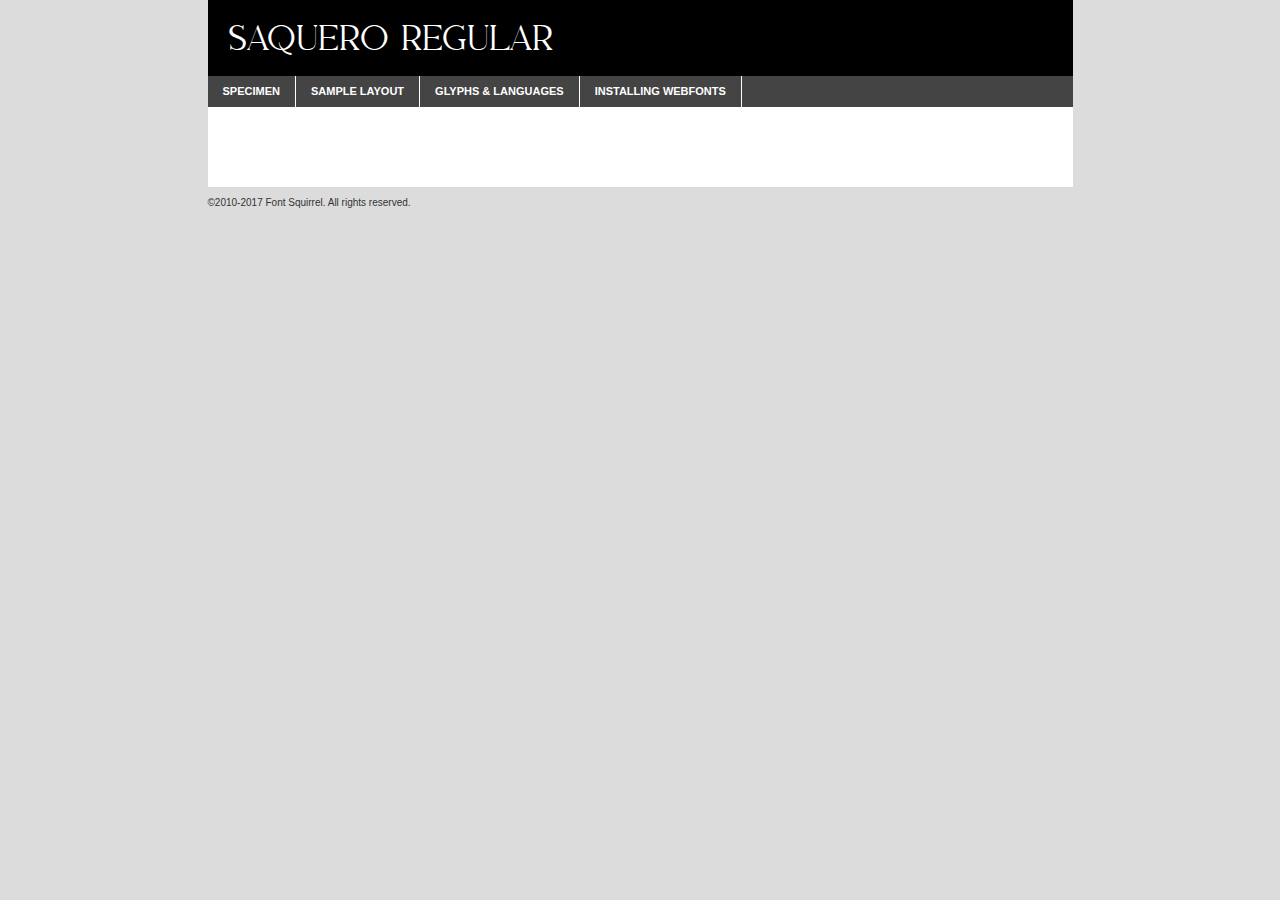
<file: Saquero-Font/saquero-demo.html>
<!DOCTYPE html PUBLIC "-//W3C//DTD XHTML 1.0 Transitional//EN"
        "http://www.w3.org/TR/xhtml1/DTD/xhtml1-transitional.dtd">

<html xmlns="http://www.w3.org/1999/xhtml" xml:lang="en" lang="en">
<head>
    <meta http-equiv="Content-Type" content="text/html; charset=utf-8"/>
    <script src="http://ajax.googleapis.com/ajax/libs/jquery/1.7.2/jquery.min.js" type="text/javascript" charset="utf-8"></script>
    <script type="text/javascript">
		(function($) {
			$.fn.easyTabs = function(option) {
				var param = jQuery.extend({ fadeSpeed: 'fast', defaultContent: 1, activeClass: 'active' }, option);
				$(this).each(function() {
					var thisId = '#' + this.id;
					if ( param.defaultContent == '' )
					{
						param.defaultContent = 1;
					}
					if ( typeof param.defaultContent == 'number' )
					{
						var defaultTab = $(thisId + ' .tabs li:eq(' + (param.defaultContent - 1) + ') a').attr('href').substr(1);
					}
					else
					{
						var defaultTab = param.defaultContent;
					}
					$(thisId + ' .tabs li a').each(function() {
						var tabToHide = $(this).attr('href').substr(1);
						$('#' + tabToHide).addClass('easytabs-tab-content');
					});
					hideAll();
					changeContent(defaultTab);

					function hideAll() {$(thisId + ' .easytabs-tab-content').hide();}

					function changeContent(tabId)
					{
						hideAll();
						$(thisId + ' .tabs li').removeClass(param.activeClass);
						$(thisId + ' .tabs li a[href=#' + tabId + ']').closest('li').addClass(param.activeClass);
						if ( param.fadeSpeed != 'none' )
						{
							$(thisId + ' #' + tabId).fadeIn(param.fadeSpeed);
						}
						else
						{
							$(thisId + ' #' + tabId).show();
						}
					}

					$(thisId + ' .tabs li').click(function() {
						var tabId = $(this).find('a').attr('href').substr(1);
						changeContent(tabId);
						return false;
					});
				});
			}
		})(jQuery);
    </script>
    <link rel="stylesheet" href="specimen_files/specimen_stylesheet.css" type="text/css" charset="utf-8"/>
    <link rel="stylesheet" href="stylesheet.css" type="text/css" charset="utf-8"/>

    <style type="text/css">
        		body {
			font-family: 'saqueroregular';
        		}

            </style>

    <title>Saquero Regular Specimen</title>


    <script type="text/javascript" charset="utf-8">
		$(document).ready(function() {
			$('#container').easyTabs({ defaultContent: 1 });
		});
    </script>
</head>

<body>
<div id="container">
    <div id="header">
		Saquero Regular    </div>
    <ul class="tabs">
        <li><a href="#specimen">Specimen</a></li>
        <li><a href="#layout">Sample Layout</a></li>
		        <li><a href="#glyphs">Glyphs &amp; Languages</a></li>
        <li><a href="#installing">Installing Webfonts</a></li>

    </ul>

    <div id="main_content">


        <div id="specimen">

            <div class="section">
                <div class="grid12 firstcol">
                    <div class="huge">AaBb</div>
                </div>
            </div>

            <div class="section">
                <div class="glyph_range">A&#x200B;B&#x200b;C&#x200b;D&#x200b;E&#x200b;F&#x200b;G&#x200b;H&#x200b;I&#x200b;J&#x200b;K&#x200b;L&#x200b;M&#x200b;N&#x200b;O&#x200b;P&#x200b;Q&#x200b;R&#x200b;S&#x200b;T&#x200b;U&#x200b;V&#x200b;W&#x200b;X&#x200b;Y&#x200b;Z&#x200b;a&#x200b;b&#x200b;c&#x200b;d&#x200b;e&#x200b;f&#x200b;g&#x200b;h&#x200b;i&#x200b;j&#x200b;k&#x200b;l&#x200b;m&#x200b;n&#x200b;o&#x200b;p&#x200b;q&#x200b;r&#x200b;s&#x200b;t&#x200b;u&#x200b;v&#x200b;w&#x200b;x&#x200b;y&#x200b;z&#x200b;1&#x200b;2&#x200b;3&#x200b;4&#x200b;5&#x200b;6&#x200b;7&#x200b;8&#x200b;9&#x200b;0&#x200b;&amp;&#x200b;.&#x200b;,&#x200b;?&#x200b;!&#x200b;&#64;&#x200b;(&#x200b;)&#x200b;#&#x200b;$&#x200b;%&#x200b;*&#x200b;+&#x200b;-&#x200b;=&#x200b;:&#x200b;;</div>
            </div>
            <div class="section">
                <div class="grid12 firstcol">
                    <table class="sample_table">
                        <tr>
                            <td>10</td>
                            <td class="size10">abcdefghijklmnopqrstuvwxyzABCDEFGHIJKLMNOPQRSTUVWXYZ0123456789abcdefghijklmnopqrstuvwxyzABCDEFGHIJKLMNOPQRSTUVWXYZ0123456789abcdefghijklmnopqrstuvwxyzABCDEFGHIJKLMNOPQRSTUVWXYZ</td>
                        </tr>
                        <tr>
                            <td>11</td>
                            <td class="size11">abcdefghijklmnopqrstuvwxyzABCDEFGHIJKLMNOPQRSTUVWXYZ0123456789abcdefghijklmnopqrstuvwxyzABCDEFGHIJKLMNOPQRSTUVWXYZ0123456789abcdefghijklmnopqrstuvwxyzABCDEFGHIJKLMNOPQRSTUVWXYZ</td>
                        </tr>
                        <tr>
                            <td>12</td>
                            <td class="size12">abcdefghijklmnopqrstuvwxyzABCDEFGHIJKLMNOPQRSTUVWXYZ0123456789abcdefghijklmnopqrstuvwxyzABCDEFGHIJKLMNOPQRSTUVWXYZ0123456789abcdefghijklmnopqrstuvwxyzABCDEFGHIJKLMNOPQRSTUVWXYZ</td>
                        </tr>
                        <tr>
                            <td>13</td>
                            <td class="size13">abcdefghijklmnopqrstuvwxyzABCDEFGHIJKLMNOPQRSTUVWXYZ0123456789abcdefghijklmnopqrstuvwxyzABCDEFGHIJKLMNOPQRSTUVWXYZ0123456789abcdefghijklmnopqrstuvwxyzABCDEFGHIJKLMNOPQRSTUVWXYZ</td>
                        </tr>
                        <tr>
                            <td>14</td>
                            <td class="size14">abcdefghijklmnopqrstuvwxyzABCDEFGHIJKLMNOPQRSTUVWXYZ0123456789abcdefghijklmnopqrstuvwxyzABCDEFGHIJKLMNOPQRSTUVWXYZ0123456789abcdefghijklmnopqrstuvwxyzABCDEFGHIJKLMNOPQRSTUVWXYZ</td>
                        </tr>
                        <tr>
                            <td>16</td>
                            <td class="size16">abcdefghijklmnopqrstuvwxyzABCDEFGHIJKLMNOPQRSTUVWXYZ0123456789abcdefghijklmnopqrstuvwxyzABCDEFGHIJKLMNOPQRSTUVWXYZ</td>
                        </tr>
                        <tr>
                            <td>18</td>
                            <td class="size18">abcdefghijklmnopqrstuvwxyzABCDEFGHIJKLMNOPQRSTUVWXYZ0123456789abcdefghijklmnopqrstuvwxyzABCDEFGHIJKLMNOPQRSTUVWXYZ</td>
                        </tr>
                        <tr>
                            <td>20</td>
                            <td class="size20">abcdefghijklmnopqrstuvwxyzABCDEFGHIJKLMNOPQRSTUVWXYZ0123456789abcdefghijklmnopqrstuvwxyzABCDEFGHIJKLMNOPQRSTUVWXYZ</td>
                        </tr>
                        <tr>
                            <td>24</td>
                            <td class="size24">abcdefghijklmnopqrstuvwxyzABCDEFGHIJKLMNOPQRSTUVWXYZ0123456789abcdefghijklmnopqrstuvwxyzABCDEFGHIJKLMNOPQRSTUVWXYZ</td>
                        </tr>
                        <tr>
                            <td>30</td>
                            <td class="size30">abcdefghijklmnopqrstuvwxyzABCDEFGHIJKLMNOPQRSTUVWXYZ0123456789abcdefghijklmnopqrstuvwxyzABCDEFGHIJKLMNOPQRSTUVWXYZ</td>
                        </tr>
                        <tr>
                            <td>36</td>
                            <td class="size36">abcdefghijklmnopqrstuvwxyzABCDEFGHIJKLMNOPQRSTUVWXYZ0123456789abcdefghijklmnopqrstuvwxyzABCDEFGHIJKLMNOPQRSTUVWXYZ</td>
                        </tr>
                        <tr>
                            <td>48</td>
                            <td class="size48">abcdefghijklmnopqrstuvwxyzABCDEFGHIJKLMNOPQRSTUVWXYZ0123456789abcdefghijklmnopqrstuvwxyzABCDEFGHIJKLMNOPQRSTUVWXYZ</td>
                        </tr>
                        <tr>
                            <td>60</td>
                            <td class="size60">abcdefghijklmnopqrstuvwxyzABCDEFGHIJKLMNOPQRSTUVWXYZ0123456789abcdefghijklmnopqrstuvwxyzABCDEFGHIJKLMNOPQRSTUVWXYZ</td>
                        </tr>
                        <tr>
                            <td>72</td>
                            <td class="size72">abcdefghijklmnopqrstuvwxyzABCDEFGHIJKLMNOPQRSTUVWXYZ0123456789abcdefghijklmnopqrstuvwxyzABCDEFGHIJKLMNOPQRSTUVWXYZ</td>
                        </tr>
                        <tr>
                            <td>90</td>
                            <td class="size90">abcdefghijklmnopqrstuvwxyzABCDEFGHIJKLMNOPQRSTUVWXYZ0123456789abcdefghijklmnopqrstuvwxyzABCDEFGHIJKLMNOPQRSTUVWXYZ</td>
                        </tr>
                    </table>

                </div>

            </div>


            <div class="section" id="bodycomparison">


                <div id="xheight">
                    <div class="fontbody">&#x25FC;&#x25FC;&#x25FC;&#x25FC;&#x25FC;&#x25FC;&#x25FC;&#x25FC;&#x25FC;&#x25FC;&#x25FC;&#x25FC;&#x25FC;&#x25FC;&#x25FC;&#x25FC;&#x25FC;&#x25FC;&#x25FC;&#x25FC;&#x25FC;&#x25FC;&#x25FC;&#x25FC;&#x25FC;&#x25FC;&#x25FC;&#x25FC;&#x25FC;&#x25FC;&#x25FC;&#x25FC;&#x25FC;&#x25FC;&#x25FC;&#x25FC;&#x25FC;&#x25FC;&#x25FC;&#x25FC;&#x25FC;&#x25FC;&#x25FC;&#x25FC;&#x25FC;&#x25FC;&#x25FC;&#x25FC;&#x25FC;&#x25FC;&#x25FC;&#x25FC;&#x25FC;&#x25FC;&#x25FC;&#x25FC;&#x25FC;&#x25FC;&#x25FC;&#x25FC;&#x25FC;&#x25FC;&#x25FC;&#x25FC;&#x25FC;&#x25FC;&#x25FC;&#x25FC;&#x25FC;&#x25FC;&#x25FC;&#x25FC;&#x25FC;&#x25FC;&#x25FC;&#x25FC;&#x25FC;&#x25FC;&#x25FC;&#x25FC;&#x25FC;&#x25FC;&#x25FC;&#x25FC;&#x25FC;&#x25FC;&#x25FC;&#x25FC;&#x25FC;&#x25FC;&#x25FC;&#x25FC;&#x25FC;&#x25FC;&#x25FC;&#x25FC;&#x25FC;&#x25FC;&#x25FC;body</div>
                    <div class="arialbody">body</div>
                    <div class="verdanabody">body</div>
                    <div class="georgiabody">body</div>
                </div>
                <div class="fontbody" style="z-index:1">
                    body<span>Saquero Regular</span>
                </div>
                <div class="arialbody" style="z-index:1">
                    body<span>Arial</span>
                </div>
                <div class="verdanabody" style="z-index:1">
                    body<span>Verdana</span>
                </div>
                <div class="georgiabody" style="z-index:1">
                    body<span>Georgia</span>
                </div>


            </div>


            <div class="section psample psample_row1" id="">

                <div class="grid2 firstcol">
                    <p class="size10"><span>10.</span>Aenean lacinia bibendum nulla sed consectetur. Fusce dapibus, tellus ac cursus commodo, tortor mauris condimentum nibh, ut fermentum massa justo sit amet risus. Nullam id dolor id nibh ultricies vehicula ut id elit. Cum sociis natoque penatibus et magnis dis parturient montes, nascetur ridiculus mus. Nulla vitae elit libero, a pharetra augue.</p>

                </div>
                <div class="grid3">
                    <p class="size11"><span>11.</span>Aenean lacinia bibendum nulla sed consectetur. Fusce dapibus, tellus ac cursus commodo, tortor mauris condimentum nibh, ut fermentum massa justo sit amet risus. Nullam id dolor id nibh ultricies vehicula ut id elit. Cum sociis natoque penatibus et magnis dis parturient montes, nascetur ridiculus mus. Nulla vitae elit libero, a pharetra augue.</p>

                </div>
                <div class="grid3">
                    <p class="size12"><span>12.</span>Aenean lacinia bibendum nulla sed consectetur. Fusce dapibus, tellus ac cursus commodo, tortor mauris condimentum nibh, ut fermentum massa justo sit amet risus. Nullam id dolor id nibh ultricies vehicula ut id elit. Cum sociis natoque penatibus et magnis dis parturient montes, nascetur ridiculus mus. Nulla vitae elit libero, a pharetra augue.</p>

                </div>
                <div class="grid4">
                    <p class="size13"><span>13.</span>Aenean lacinia bibendum nulla sed consectetur. Fusce dapibus, tellus ac cursus commodo, tortor mauris condimentum nibh, ut fermentum massa justo sit amet risus. Nullam id dolor id nibh ultricies vehicula ut id elit. Cum sociis natoque penatibus et magnis dis parturient montes, nascetur ridiculus mus. Nulla vitae elit libero, a pharetra augue.</p>

                </div>
                <div class="white_blend"></div>

            </div>
            <div class="section psample psample_row2" id="">
                <div class="grid3 firstcol">
                    <p class="size14"><span>14.</span>Aenean lacinia bibendum nulla sed consectetur. Fusce dapibus, tellus ac cursus commodo, tortor mauris condimentum nibh, ut fermentum massa justo sit amet risus. Nullam id dolor id nibh ultricies vehicula ut id elit. Cum sociis natoque penatibus et magnis dis parturient montes, nascetur ridiculus mus. Nulla vitae elit libero, a pharetra augue.</p>

                </div>
                <div class="grid4">
                    <p class="size16"><span>16.</span>Aenean lacinia bibendum nulla sed consectetur. Fusce dapibus, tellus ac cursus commodo, tortor mauris condimentum nibh, ut fermentum massa justo sit amet risus. Nullam id dolor id nibh ultricies vehicula ut id elit. Cum sociis natoque penatibus et magnis dis parturient montes, nascetur ridiculus mus. Nulla vitae elit libero, a pharetra augue.</p>

                </div>
                <div class="grid5">
                    <p class="size18"><span>18.</span>Aenean lacinia bibendum nulla sed consectetur. Fusce dapibus, tellus ac cursus commodo, tortor mauris condimentum nibh, ut fermentum massa justo sit amet risus. Nullam id dolor id nibh ultricies vehicula ut id elit. Cum sociis natoque penatibus et magnis dis parturient montes, nascetur ridiculus mus. Nulla vitae elit libero, a pharetra augue.</p>

                </div>

                <div class="white_blend"></div>

            </div>

            <div class="section psample psample_row3" id="">
                <div class="grid5 firstcol">
                    <p class="size20"><span>20.</span>Aenean lacinia bibendum nulla sed consectetur. Fusce dapibus, tellus ac cursus commodo, tortor mauris condimentum nibh, ut fermentum massa justo sit amet risus. Nullam id dolor id nibh ultricies vehicula ut id elit. Cum sociis natoque penatibus et magnis dis parturient montes, nascetur ridiculus mus. Nulla vitae elit libero, a pharetra augue.</p>
                </div>
                <div class="grid7">
                    <p class="size24"><span>24.</span>Aenean lacinia bibendum nulla sed consectetur. Fusce dapibus, tellus ac cursus commodo, tortor mauris condimentum nibh, ut fermentum massa justo sit amet risus. Nullam id dolor id nibh ultricies vehicula ut id elit. Cum sociis natoque penatibus et magnis dis parturient montes, nascetur ridiculus mus. Nulla vitae elit libero, a pharetra augue.</p>
                </div>

                <div class="white_blend"></div>

            </div>

            <div class="section psample psample_row4" id="">
                <div class="grid12 firstcol">
                    <p class="size30"><span>30.</span>Aenean lacinia bibendum nulla sed consectetur. Fusce dapibus, tellus ac cursus commodo, tortor mauris condimentum nibh, ut fermentum massa justo sit amet risus. Nullam id dolor id nibh ultricies vehicula ut id elit. Cum sociis natoque penatibus et magnis dis parturient montes, nascetur ridiculus mus. Nulla vitae elit libero, a pharetra augue.</p>
                </div>
                <div class="white_blend"></div>

            </div>


            <div class="section psample psample_row1 fullreverse">
                <div class="grid2 firstcol">
                    <p class="size10"><span>10.</span>Aenean lacinia bibendum nulla sed consectetur. Fusce dapibus, tellus ac cursus commodo, tortor mauris condimentum nibh, ut fermentum massa justo sit amet risus. Nullam id dolor id nibh ultricies vehicula ut id elit. Cum sociis natoque penatibus et magnis dis parturient montes, nascetur ridiculus mus. Nulla vitae elit libero, a pharetra augue.</p>

                </div>
                <div class="grid3">
                    <p class="size11"><span>11.</span>Aenean lacinia bibendum nulla sed consectetur. Fusce dapibus, tellus ac cursus commodo, tortor mauris condimentum nibh, ut fermentum massa justo sit amet risus. Nullam id dolor id nibh ultricies vehicula ut id elit. Cum sociis natoque penatibus et magnis dis parturient montes, nascetur ridiculus mus. Nulla vitae elit libero, a pharetra augue.</p>

                </div>
                <div class="grid3">
                    <p class="size12"><span>12.</span>Aenean lacinia bibendum nulla sed consectetur. Fusce dapibus, tellus ac cursus commodo, tortor mauris condimentum nibh, ut fermentum massa justo sit amet risus. Nullam id dolor id nibh ultricies vehicula ut id elit. Cum sociis natoque penatibus et magnis dis parturient montes, nascetur ridiculus mus. Nulla vitae elit libero, a pharetra augue.</p>

                </div>
                <div class="grid4">
                    <p class="size13"><span>13.</span>Aenean lacinia bibendum nulla sed consectetur. Fusce dapibus, tellus ac cursus commodo, tortor mauris condimentum nibh, ut fermentum massa justo sit amet risus. Nullam id dolor id nibh ultricies vehicula ut id elit. Cum sociis natoque penatibus et magnis dis parturient montes, nascetur ridiculus mus. Nulla vitae elit libero, a pharetra augue.</p>

                </div>
                <div class="black_blend"></div>

            </div>

            <div class="section psample psample_row2 fullreverse">
                <div class="grid3 firstcol">
                    <p class="size14"><span>14.</span>Aenean lacinia bibendum nulla sed consectetur. Fusce dapibus, tellus ac cursus commodo, tortor mauris condimentum nibh, ut fermentum massa justo sit amet risus. Nullam id dolor id nibh ultricies vehicula ut id elit. Cum sociis natoque penatibus et magnis dis parturient montes, nascetur ridiculus mus. Nulla vitae elit libero, a pharetra augue.</p>

                </div>
                <div class="grid4">
                    <p class="size16"><span>16.</span>Aenean lacinia bibendum nulla sed consectetur. Fusce dapibus, tellus ac cursus commodo, tortor mauris condimentum nibh, ut fermentum massa justo sit amet risus. Nullam id dolor id nibh ultricies vehicula ut id elit. Cum sociis natoque penatibus et magnis dis parturient montes, nascetur ridiculus mus. Nulla vitae elit libero, a pharetra augue.</p>

                </div>
                <div class="grid5">
                    <p class="size18"><span>18.</span>Aenean lacinia bibendum nulla sed consectetur. Fusce dapibus, tellus ac cursus commodo, tortor mauris condimentum nibh, ut fermentum massa justo sit amet risus. Nullam id dolor id nibh ultricies vehicula ut id elit. Cum sociis natoque penatibus et magnis dis parturient montes, nascetur ridiculus mus. Nulla vitae elit libero, a pharetra augue.</p>

                </div>
                <div class="black_blend"></div>

            </div>

            <div class="section psample fullreverse psample_row3" id="">
                <div class="grid5 firstcol">
                    <p class="size20"><span>20.</span>Aenean lacinia bibendum nulla sed consectetur. Fusce dapibus, tellus ac cursus commodo, tortor mauris condimentum nibh, ut fermentum massa justo sit amet risus. Nullam id dolor id nibh ultricies vehicula ut id elit. Cum sociis natoque penatibus et magnis dis parturient montes, nascetur ridiculus mus. Nulla vitae elit libero, a pharetra augue.</p>
                </div>
                <div class="grid7">
                    <p class="size24"><span>24.</span>Aenean lacinia bibendum nulla sed consectetur. Fusce dapibus, tellus ac cursus commodo, tortor mauris condimentum nibh, ut fermentum massa justo sit amet risus. Nullam id dolor id nibh ultricies vehicula ut id elit. Cum sociis natoque penatibus et magnis dis parturient montes, nascetur ridiculus mus. Nulla vitae elit libero, a pharetra augue.</p>
                </div>

                <div class="black_blend"></div>

            </div>

            <div class="section psample fullreverse psample_row4" id="" style="border-bottom: 20px #000 solid;">
                <div class="grid12 firstcol">
                    <p class="size30"><span>30.</span>Aenean lacinia bibendum nulla sed consectetur. Fusce dapibus, tellus ac cursus commodo, tortor mauris condimentum nibh, ut fermentum massa justo sit amet risus. Nullam id dolor id nibh ultricies vehicula ut id elit. Cum sociis natoque penatibus et magnis dis parturient montes, nascetur ridiculus mus. Nulla vitae elit libero, a pharetra augue.</p>
                </div>
                <div class="black_blend"></div>

            </div>


        </div>

        <div id="layout">

            <div class="section">

                <div class="grid12 firstcol">
                    <h1>Lorem Ipsum Dolor</h1>
                    <h2>Etiam porta sem malesuada magna mollis euismod</h2>

                    <p class="byline">By <a href="#link">Aenean Lacinia</a></p>
                </div>
            </div>
            <div class="section">
                <div class="grid8 firstcol">
                    <p class="large">Donec sed odio dui. Morbi leo risus, porta ac consectetur ac, vestibulum at eros. Fusce dapibus, tellus ac cursus commodo, tortor mauris condimentum nibh, ut fermentum massa justo sit amet risus. </p>


                    <h3>Pellentesque ornare sem</h3>

                    <p>Maecenas sed diam eget risus varius blandit sit amet non magna. Maecenas faucibus mollis interdum. Donec ullamcorper nulla non metus auctor fringilla. Nullam id dolor id nibh ultricies vehicula ut id elit. Nullam id dolor id nibh ultricies vehicula ut id elit. </p>

                    <p>Aenean eu leo quam. Pellentesque ornare sem lacinia quam venenatis vestibulum. Lorem ipsum dolor sit amet, consectetur adipiscing elit. Cum sociis natoque penatibus et magnis dis parturient montes, nascetur ridiculus mus. </p>

                    <p>Nulla vitae elit libero, a pharetra augue. Praesent commodo cursus magna, vel scelerisque nisl consectetur et. Aenean lacinia bibendum nulla sed consectetur. </p>

                    <p>Nullam quis risus eget urna mollis ornare vel eu leo. Nullam quis risus eget urna mollis ornare vel eu leo. Maecenas sed diam eget risus varius blandit sit amet non magna. Donec ullamcorper nulla non metus auctor fringilla. </p>

                    <h3>Cras mattis consectetur</h3>

                    <p>Aenean eu leo quam. Pellentesque ornare sem lacinia quam venenatis vestibulum. Aenean lacinia bibendum nulla sed consectetur. Integer posuere erat a ante venenatis dapibus posuere velit aliquet. Cras mattis consectetur purus sit amet fermentum. </p>

                    <p>Nullam id dolor id nibh ultricies vehicula ut id elit. Nullam quis risus eget urna mollis ornare vel eu leo. Cras mattis consectetur purus sit amet fermentum.</p>
                </div>

                <div class="grid4 sidebar">

                    <div class="box reverse">
                        <p class="last">Nullam quis risus eget urna mollis ornare vel eu leo. Donec ullamcorper nulla non metus auctor fringilla. Cras mattis consectetur purus sit amet fermentum. Sed posuere consectetur est at lobortis. Lorem ipsum dolor sit amet, consectetur adipiscing elit. </p>
                    </div>

                    <p class="caption">Maecenas sed diam eget risus varius.</p>

                    <p>Vestibulum id ligula porta felis euismod semper. Integer posuere erat a ante venenatis dapibus posuere velit aliquet. Vestibulum id ligula porta felis euismod semper. Sed posuere consectetur est at lobortis. Maecenas sed diam eget risus varius blandit sit amet non magna. Fusce dapibus, tellus ac cursus commodo, tortor mauris condimentum nibh, ut fermentum massa justo sit amet risus. </p>


                    <p>Duis mollis, est non commodo luctus, nisi erat porttitor ligula, eget lacinia odio sem nec elit. Aenean lacinia bibendum nulla sed consectetur. Vivamus sagittis lacus vel augue laoreet rutrum faucibus dolor auctor. Aenean lacinia bibendum nulla sed consectetur. Nullam quis risus eget urna mollis ornare vel eu leo. </p>

                    <p>Praesent commodo cursus magna, vel scelerisque nisl consectetur et. Donec ullamcorper nulla non metus auctor fringilla. Maecenas faucibus mollis interdum. Fusce dapibus, tellus ac cursus commodo, tortor mauris condimentum nibh, ut fermentum massa justo sit amet risus. </p>

                </div>
            </div>

        </div>


		

        <div id="glyphs">
            <div class="section">
                <div class="grid12 firstcol">

                    <h1>Language Support</h1>
                    <p>The subset of Saquero Regular in this kit supports the following languages:<br/>

						English, Arrernte, Bislama, Cebuano, Fijian, Gilbertese, Hmong, Ibanag, Iloko_ilokano, Interglossa_glosa, Interlingua, Lojban, Norfolk_pitcairnese, Oromo, Rotokas, Seychelles_creole, Shona, Somali, Southern_ndebele, Swahili, Swati_swazi, Tok_pisin, Warlpiri, Xhosa, Zulu, Latinbasic, Ubasic, Demo                    </p>
                    <h1>Glyph Chart</h1>
                    <p>The subset of Saquero Regular in this kit includes all the glyphs listed below. Unicode entities are included above each glyph to help you insert individual characters into your layout.</p>
                    <div id="glyph_chart">

																																	                                <div><p>&amp;#10;</p>&#10;</div>
																				                                <div><p>&amp;#13;</p>&#13;</div>
																				                                <div><p>&amp;#32;</p>&#32;</div>
																				                                <div><p>&amp;#33;</p>&#33;</div>
																				                                <div><p>&amp;#34;</p>&#34;</div>
																				                                <div><p>&amp;#35;</p>&#35;</div>
																				                                <div><p>&amp;#36;</p>&#36;</div>
																				                                <div><p>&amp;#37;</p>&#37;</div>
																				                                <div><p>&amp;#38;</p>&#38;</div>
																				                                <div><p>&amp;#39;</p>&#39;</div>
																				                                <div><p>&amp;#40;</p>&#40;</div>
																				                                <div><p>&amp;#41;</p>&#41;</div>
																				                                <div><p>&amp;#42;</p>&#42;</div>
																				                                <div><p>&amp;#43;</p>&#43;</div>
																				                                <div><p>&amp;#44;</p>&#44;</div>
																				                                <div><p>&amp;#45;</p>&#45;</div>
																				                                <div><p>&amp;#46;</p>&#46;</div>
																				                                <div><p>&amp;#47;</p>&#47;</div>
																				                                <div><p>&amp;#48;</p>&#48;</div>
																				                                <div><p>&amp;#49;</p>&#49;</div>
																				                                <div><p>&amp;#50;</p>&#50;</div>
																				                                <div><p>&amp;#51;</p>&#51;</div>
																				                                <div><p>&amp;#52;</p>&#52;</div>
																				                                <div><p>&amp;#53;</p>&#53;</div>
																				                                <div><p>&amp;#54;</p>&#54;</div>
																				                                <div><p>&amp;#55;</p>&#55;</div>
																				                                <div><p>&amp;#56;</p>&#56;</div>
																				                                <div><p>&amp;#57;</p>&#57;</div>
																				                                <div><p>&amp;#58;</p>&#58;</div>
																				                                <div><p>&amp;#59;</p>&#59;</div>
																				                                <div><p>&amp;#60;</p>&#60;</div>
																				                                <div><p>&amp;#61;</p>&#61;</div>
																				                                <div><p>&amp;#62;</p>&#62;</div>
																				                                <div><p>&amp;#63;</p>&#63;</div>
																				                                <div><p>&amp;#64;</p>&#64;</div>
																				                                <div><p>&amp;#65;</p>&#65;</div>
																				                                <div><p>&amp;#66;</p>&#66;</div>
																				                                <div><p>&amp;#67;</p>&#67;</div>
																				                                <div><p>&amp;#68;</p>&#68;</div>
																				                                <div><p>&amp;#69;</p>&#69;</div>
																				                                <div><p>&amp;#70;</p>&#70;</div>
																				                                <div><p>&amp;#71;</p>&#71;</div>
																				                                <div><p>&amp;#72;</p>&#72;</div>
																				                                <div><p>&amp;#73;</p>&#73;</div>
																				                                <div><p>&amp;#74;</p>&#74;</div>
																				                                <div><p>&amp;#75;</p>&#75;</div>
																				                                <div><p>&amp;#76;</p>&#76;</div>
																				                                <div><p>&amp;#77;</p>&#77;</div>
																				                                <div><p>&amp;#78;</p>&#78;</div>
																				                                <div><p>&amp;#79;</p>&#79;</div>
																				                                <div><p>&amp;#80;</p>&#80;</div>
																				                                <div><p>&amp;#81;</p>&#81;</div>
																				                                <div><p>&amp;#82;</p>&#82;</div>
																				                                <div><p>&amp;#83;</p>&#83;</div>
																				                                <div><p>&amp;#84;</p>&#84;</div>
																				                                <div><p>&amp;#85;</p>&#85;</div>
																				                                <div><p>&amp;#86;</p>&#86;</div>
																				                                <div><p>&amp;#87;</p>&#87;</div>
																				                                <div><p>&amp;#88;</p>&#88;</div>
																				                                <div><p>&amp;#89;</p>&#89;</div>
																				                                <div><p>&amp;#90;</p>&#90;</div>
																				                                <div><p>&amp;#91;</p>&#91;</div>
																				                                <div><p>&amp;#92;</p>&#92;</div>
																				                                <div><p>&amp;#93;</p>&#93;</div>
																				                                <div><p>&amp;#94;</p>&#94;</div>
																				                                <div><p>&amp;#95;</p>&#95;</div>
																				                                <div><p>&amp;#96;</p>&#96;</div>
																				                                <div><p>&amp;#97;</p>&#97;</div>
																				                                <div><p>&amp;#98;</p>&#98;</div>
																				                                <div><p>&amp;#99;</p>&#99;</div>
																				                                <div><p>&amp;#100;</p>&#100;</div>
																				                                <div><p>&amp;#101;</p>&#101;</div>
																				                                <div><p>&amp;#102;</p>&#102;</div>
																				                                <div><p>&amp;#103;</p>&#103;</div>
																				                                <div><p>&amp;#104;</p>&#104;</div>
																				                                <div><p>&amp;#105;</p>&#105;</div>
																				                                <div><p>&amp;#106;</p>&#106;</div>
																				                                <div><p>&amp;#107;</p>&#107;</div>
																				                                <div><p>&amp;#108;</p>&#108;</div>
																				                                <div><p>&amp;#109;</p>&#109;</div>
																				                                <div><p>&amp;#110;</p>&#110;</div>
																				                                <div><p>&amp;#111;</p>&#111;</div>
																				                                <div><p>&amp;#112;</p>&#112;</div>
																				                                <div><p>&amp;#113;</p>&#113;</div>
																				                                <div><p>&amp;#114;</p>&#114;</div>
																				                                <div><p>&amp;#115;</p>&#115;</div>
																				                                <div><p>&amp;#116;</p>&#116;</div>
																				                                <div><p>&amp;#117;</p>&#117;</div>
																				                                <div><p>&amp;#118;</p>&#118;</div>
																				                                <div><p>&amp;#119;</p>&#119;</div>
																				                                <div><p>&amp;#120;</p>&#120;</div>
																				                                <div><p>&amp;#121;</p>&#121;</div>
																				                                <div><p>&amp;#122;</p>&#122;</div>
																				                                <div><p>&amp;#123;</p>&#123;</div>
																				                                <div><p>&amp;#124;</p>&#124;</div>
																				                                <div><p>&amp;#125;</p>&#125;</div>
																				                                <div><p>&amp;#126;</p>&#126;</div>
																				                                <div><p>&amp;#160;</p>&#160;</div>
																				                                <div><p>&amp;#173;</p>&#173;</div>
																				                                <div><p>&amp;#65;</p>&#65;</div>
																				                                <div><p>&amp;#65;</p>&#65;</div>
																				                                <div><p>&amp;#65;</p>&#65;</div>
																				                                <div><p>&amp;#65;</p>&#65;</div>
																				                                <div><p>&amp;#65;</p>&#65;</div>
																				                                <div><p>&amp;#69;</p>&#69;</div>
																				                                <div><p>&amp;#69;</p>&#69;</div>
																				                                <div><p>&amp;#69;</p>&#69;</div>
																				                                <div><p>&amp;#73;</p>&#73;</div>
																				                                <div><p>&amp;#73;</p>&#73;</div>
																				                                <div><p>&amp;#73;</p>&#73;</div>
																				                                <div><p>&amp;#79;</p>&#79;</div>
																				                                <div><p>&amp;#79;</p>&#79;</div>
																				                                <div><p>&amp;#79;</p>&#79;</div>
																				                                <div><p>&amp;#79;</p>&#79;</div>
																				                                <div><p>&amp;#79;</p>&#79;</div>
																				                                <div><p>&amp;#85;</p>&#85;</div>
																				                                <div><p>&amp;#85;</p>&#85;</div>
																				                                <div><p>&amp;#85;</p>&#85;</div>
																				                                <div><p>&amp;#89;</p>&#89;</div>
																				                                <div><p>&amp;#97;</p>&#97;</div>
																				                                <div><p>&amp;#97;</p>&#97;</div>
																				                                <div><p>&amp;#97;</p>&#97;</div>
																				                                <div><p>&amp;#97;</p>&#97;</div>
																				                                <div><p>&amp;#97;</p>&#97;</div>
																				                                <div><p>&amp;#101;</p>&#101;</div>
																				                                <div><p>&amp;#101;</p>&#101;</div>
																				                                <div><p>&amp;#101;</p>&#101;</div>
																				                                <div><p>&amp;#105;</p>&#105;</div>
																				                                <div><p>&amp;#105;</p>&#105;</div>
																				                                <div><p>&amp;#105;</p>&#105;</div>
																				                                <div><p>&amp;#111;</p>&#111;</div>
																				                                <div><p>&amp;#111;</p>&#111;</div>
																				                                <div><p>&amp;#111;</p>&#111;</div>
																				                                <div><p>&amp;#111;</p>&#111;</div>
																				                                <div><p>&amp;#111;</p>&#111;</div>
																				                                <div><p>&amp;#117;</p>&#117;</div>
																				                                <div><p>&amp;#117;</p>&#117;</div>
																				                                <div><p>&amp;#117;</p>&#117;</div>
																				                                <div><p>&amp;#121;</p>&#121;</div>
																				                                <div><p>&amp;#8192;</p>&#8192;</div>
																				                                <div><p>&amp;#8193;</p>&#8193;</div>
																				                                <div><p>&amp;#8194;</p>&#8194;</div>
																				                                <div><p>&amp;#8195;</p>&#8195;</div>
																				                                <div><p>&amp;#8196;</p>&#8196;</div>
																				                                <div><p>&amp;#8197;</p>&#8197;</div>
																				                                <div><p>&amp;#8198;</p>&#8198;</div>
																				                                <div><p>&amp;#8199;</p>&#8199;</div>
																				                                <div><p>&amp;#8200;</p>&#8200;</div>
																				                                <div><p>&amp;#8201;</p>&#8201;</div>
																				                                <div><p>&amp;#8202;</p>&#8202;</div>
																				                                <div><p>&amp;#8208;</p>&#8208;</div>
																				                                <div><p>&amp;#8209;</p>&#8209;</div>
																				                                <div><p>&amp;#8210;</p>&#8210;</div>
																				                                <div><p>&amp;#8211;</p>&#8211;</div>
																				                                <div><p>&amp;#8212;</p>&#8212;</div>
																				                                <div><p>&amp;#39;</p>&#39;</div>
																				                                <div><p>&amp;#34;</p>&#34;</div>
																				                                <div><p>&amp;#8239;</p>&#8239;</div>
																				                                <div><p>&amp;#8287;</p>&#8287;</div>
																				                                <div><p>&amp;#9724;</p>&#9724;</div>
																																													                    </div>
                </div>


            </div>
        </div>


        <div id="specs">

        </div>

        <div id="installing">
            <div class="section">
                <div class="grid7 firstcol">
                    <h1>Installing Webfonts</h1>

                    <p>Webfonts are supported by all major browser platforms but not all in the same way. There are currently four different font formats that must be included in order to target all browsers. This includes TTF, WOFF, EOT and SVG.</p>

                    <h2>1. Upload your webfonts</h2>
                    <p>You must upload your webfont kit to your website. They should be in or near the same directory as your CSS files.</p>

                    <h2>2. Include the webfont stylesheet</h2>
                    <p>A special CSS @font-face declaration helps the various browsers select the appropriate font it needs without causing you a bunch of headaches. Learn more about this syntax by reading the <a href="https://www.fontspring.com/blog/further-hardening-of-the-bulletproof-syntax">Fontspring blog post</a> about it. The code for it is as follows:</p>


                    <code>
                        @font-face{
                        font-family: 'MyWebFont';
                        src: url('WebFont.eot');
                        src: url('WebFont.eot?#iefix') format('embedded-opentype'),
                        url('WebFont.woff') format('woff'),
                        url('WebFont.ttf') format('truetype'),
                        url('WebFont.svg#webfont') format('svg');
                        }
                    </code>

                    <p>We've already gone ahead and generated the code for you. All you have to do is link to the stylesheet in your HTML, like this:</p>
                    <code>&lt;link rel=&quot;stylesheet&quot; href=&quot;stylesheet.css&quot; type=&quot;text/css&quot; charset=&quot;utf-8&quot; /&gt;</code>

                    <h2>3. Modify your own stylesheet</h2>
                    <p>To take advantage of your new fonts, you must tell your stylesheet to use them. Look at the original @font-face declaration above and find the property called "font-family." The name linked there will be what you use to reference the font. Prepend that webfont name to the font stack in the "font-family" property, inside the selector you want to change. For example:</p>
                    <code>p { font-family: 'WebFont', Arial, sans-serif; }</code>

                    <h2>4. Test</h2>
                    <p>Getting webfonts to work cross-browser <em>can</em> be tricky. Use the information in the sidebar to help you if you find that fonts aren't loading in a particular browser.</p>
                </div>

                <div class="grid5 sidebar">
                    <div class="box">
                        <h2>Troubleshooting<br/>Font-Face Problems</h2>
                        <p>Having trouble getting your webfonts to load in your new website? Here are some tips to sort out what might be the problem.</p>

                        <h3>Fonts not showing in any browser</h3>

                        <p>This sounds like you need to work on the plumbing. You either did not upload the fonts to the correct directory, or you did not link the fonts properly in the CSS. If you've confirmed that all this is correct and you still have a problem, take a look at your .htaccess file and see if requests are getting intercepted.</p>

                        <h3>Fonts not loading in iPhone or iPad</h3>

                        <p>The most common problem here is that you are serving the fonts from an IIS server. IIS refuses to serve files that have unknown MIME types. If that is the case, you must set the MIME type for SVG to "image/svg+xml" in the server settings. Follow these instructions from Microsoft if you need help.</p>

                        <h3>Fonts not loading in Firefox</h3>

                        <p>The primary reason for this failure? You are still using a version Firefox older than 3.5. So upgrade already! If that isn't it, then you are very likely serving fonts from a different domain. Firefox requires that all font assets be served from the same domain. Lastly it is possible that you need to add WOFF to your list of MIME types (if you are serving via IIS.)</p>

                        <h3>Fonts not loading in IE</h3>

                        <p>Are you looking at Internet Explorer on an actual Windows machine or are you cheating by using a service like Adobe BrowserLab? Many of these screenshot services do not render @font-face for IE. Best to test it on a real machine.</p>

                        <h3>Fonts not loading in IE9</h3>

                        <p>IE9, like Firefox, requires that fonts be served from the same domain as the website. Make sure that is the case.</p>
                    </div>
                </div>
            </div>

        </div>

    </div>
    <div id="footer">
        <p>&copy;2010-2017 Font Squirrel. All rights reserved.</p>
    </div>
</div>
</body>
</html>
</file>
<file: OpenType-PS/stylesheet.css>
/*! Generated by Font Squirrel (https://www.fontsquirrel.com) on June 18, 2023 */



@font-face {
    font-family: 'gerbilregular';
    src: url('gerbil-webfont.woff2') format('woff2'),
         url('gerbil-webfont.woff') format('woff');
    font-weight: normal;
    font-style: normal;

}
</file>
<file: Saquero-Font/stylesheet.css>
/*! Generated by Font Squirrel (https://www.fontsquirrel.com) on June 18, 2023 */



@font-face {
    font-family: 'saqueroregular';
    src: url('saquero-webfont.woff2') format('woff2'),
         url('saquero-webfont.woff') format('woff');
    font-weight: normal;
    font-style: normal;

}
</file>
<file: OpenType-PS/specimen_files/specimen_stylesheet.css>
@import url('grid_12-825-55-15.css');

/*  
	CSS Reset by Eric Meyer - Released under Public Domain
    http://meyerweb.com/eric/tools/css/reset/
*/
html, body, div, span, applet, object, iframe,
h1, h2, h3, h4, h5, h6, p, blockquote, pre,
a, abbr, acronym, address, big, cite, code,
del, dfn, em, font, img, ins, kbd, q, s, samp,
small, strike, strong, sub, sup, tt, var,
b, u, i, center, dl, dt, dd, ol, ul, li,
fieldset, form, label, legend, table,
caption, tbody, tfoot, thead, tr, th, td {
	margin:         0;
	padding:        0;
	border:         0;
	outline:        0;
	font-size:      100%;
	vertical-align: baseline;
	background:     transparent;
}

body {
	line-height: 1;
}

ol, ul {
	list-style: none;
}

blockquote, q {
	quotes: none;
}

blockquote:before, blockquote:after,
q:before, q:after {
	content: '';
	content: none;
}

:focus {
	outline: 0;
}

ins {
	text-decoration: none;
}

del {
	text-decoration: line-through;
}

table {
	border-collapse: collapse;
	border-spacing:  0;
}


body {
	color:            #000;
	background-color: #dcdcdc;
}

a {
	text-decoration: none;
	color:           #1883ba;
}

h1 {
	font-size:     32px;
	font-weight:   normal;
	font-style:    normal;
	margin-bottom: 18px;
}

h2 {
	font-size: 18px;
}

#container {
	width:  865px;
	margin: 0px auto;
}


#header {
	padding:          20px;
	font-size:        36px;
	background-color: #000;
	color:            #fff;
}

#header span {
	color: #666;
}

#main_content {
	background-color: #fff;
	padding:          60px 20px 20px;
}


#footer p {
	margin:         0;
	padding-top:    10px;
	padding-bottom: 50px;
	color:          #333;
	font:           10px Arial, sans-serif;
}

.tabs {
	width:            100%;
	height:           31px;
	background-color: #444;
}

.tabs li {
	float:            left;
	margin:           0;
	overflow:         hidden;
	background-color: #444;
}

.tabs li a {
	display:         block;
	color:           #fff;
	text-decoration: none;
	font:            bold 11px/11px 'Arial';
	text-transform:  uppercase;
	padding:         10px 15px;
	border-right:    1px solid #fff;
}

.tabs li a:hover {
	background-color: #00b3ff;

}

.tabs li.active a {
	color:            #000;
	background-color: #fff;
}


div.huge {

	font-size:      300px;
	line-height:    1em;
	padding:        0;
	letter-spacing: -.02em;
	overflow:       hidden;
}

div.glyph_range {
	font-size:   72px;
	line-height: 1.1em;
}

.size10 {
	font-size: 10px;
}

.size11 {
	font-size: 11px;
}

.size12 {
	font-size: 12px;
}

.size13 {
	font-size: 13px;
}

.size14 {
	font-size: 14px;
}

.size16 {
	font-size: 16px;
}

.size18 {
	font-size: 18px;
}

.size20 {
	font-size: 20px;
}

.size24 {
	font-size: 24px;
}

.size30 {
	font-size: 30px;
}

.size36 {
	font-size: 36px;
}

.size48 {
	font-size: 48px;
}

.size60 {
	font-size: 60px;
}

.size72 {
	font-size: 72px;
}

.size90 {
	font-size: 90px;
}


.psample_row1 {
	height: 120px;
}

.psample_row1 {
	height: 120px;
}

.psample_row2 {
	height: 160px;
}

.psample_row3 {
	height: 160px;
}

.psample_row4 {
	height: 160px;
}

.psample {
	overflow: hidden;
	position: relative;
}

.psample p {
	line-height: 1.3em;
	display:     block;
	overflow:    hidden;
	margin:      0;
}

.psample span {
	margin-right: .5em;
}

.white_blend {
	width:            100%;
	height:           61px;
	background-image: url([data-uri]);
	position:         absolute;
	bottom:           0;
}

.black_blend {
	width:            100%;
	height:           61px;
	background-image: url([data-uri]);
	position:         absolute;
	bottom:           0;
}

.fullreverse {
	background:    #000 !important;
	color:         #fff !important;
	margin-left:   -20px;
	padding-left:  20px;
	margin-right:  -20px;
	padding-right: 20px;
	padding:       20px;
	margin-bottom: 0;
}


.sample_table td {
	padding-top:    3px;
	padding-bottom: 5px;
	padding-left:   5px;
	vertical-align: middle;
	line-height:    1.2em;
}

.sample_table td:first-child {
	background-color: #eee;
	text-align:       right;
	padding-right:    5px;
	padding-left:     0;
	padding:          5px;
	font:             11px/12px 'Courier New', Courier, mono;
}

code {
	white-space:      pre;
	background-color: #eee;
	display:          block;
	padding:          10px;
	margin-bottom:    18px;
	overflow:         auto;
}


.bottom, .last {
	margin-bottom:  0 !important;
	padding-bottom: 0 !important;
}

.box {
	padding:       18px;
	margin-bottom: 18px;
	background:    #eee;
}

.reverse, .reversed {
	background: #000 !important;
	color:      #fff !important;
	border:     none !important;
}

#bodycomparison {
	position:    relative;
	overflow:    hidden;
	font-size:   72px;
	height:      90px;
	white-space: nowrap;
}

#bodycomparison div {
	font-size:   72px;
	line-height: 90px;
	display:     inline;
	margin:      0 15px 0 0;
	padding:     0;
}

#bodycomparison div span {
	font:     10px Arial;
	position: absolute;
	left:     0;
}

#xheight {
	float:       none;
	position:    absolute;
	color:       #d9f3ff;
	font-size:   72px;
	line-height: 90px;
}

.fontbody {
	position: relative;
}

.arialbody {
	font-family: Arial;
	position:    relative;
}

.verdanabody {
	font-family: Verdana;
	position:    relative;
}

.georgiabody {
	font-family: Georgia;
	position:    relative;
}

/* @group Layout page
 */

#layout h1 {
	font-size:   36px;
	line-height: 42px;
	font-weight: normal;
	font-style:  normal;
}

#layout h2 {
	font-size:   24px;
	line-height: 23px;
	font-weight: normal;
	font-style:  normal;
}

#layout h3 {
	font-size:   22px;
	line-height: 1.4em;
	margin-top:  1em;
	font-weight: normal;
	font-style:  normal;
}


#layout p.byline {
	font-size:     12px;
	margin-top:    18px;
	line-height:   12px;
	margin-bottom: 0;
}

#layout p {
	font-size:     14px;
	line-height:   21px;
	margin-bottom: .5em;
}

#layout p.large {
	font-size:   18px;
	line-height: 26px;
}

#layout .sidebar p {
	font-size:   12px;
	line-height: 1.4em;
}

#layout p.caption {
	font-size:     10px;
	margin-top:    -16px;
	margin-bottom: 18px;
}

/* @end */

/* @group Glyphs */

#glyph_chart div {
	background-color: #d9f3ff;
	color:            black;
	float:            left;
	font-size:        36px;
	height:           1.2em;
	line-height:      1.2em;
	margin-bottom:    1px;
	margin-right:     1px;
	text-align:       center;
	width:            1.2em;
	position:         relative;
	padding:          .6em .2em .2em;
}

#glyph_chart div p {
	position:         absolute;
	left:             0;
	top:              0;
	display:          block;
	text-align:       center;
	font:             bold 9px Arial, sans-serif;
	background-color: #3a768f;
	width:            100%;
	color:            #fff;
	padding:          2px 0;
}


#glyphs h1 {
	font-family: Arial, sans-serif;
}

/* @end */

/* @group Installing */

#installing {
	font: 13px Arial, sans-serif;
}

#installing p,
#glyphs p {
	line-height:   1.2em;
	margin-bottom: 18px;
	font:          13px Arial, sans-serif;
}


#installing h3 {
	font-size:  15px;
	margin-top: 18px;
}

/* @end */

#rendering h1 {
	font-family: Arial, sans-serif;
}

.render_table td {
	font:           11px 'Courier New', Courier, mono;
	vertical-align: middle;
}
</file>
<file: Saquero-Font/specimen_files/specimen_stylesheet.css>
@import url('grid_12-825-55-15.css');

/*  
	CSS Reset by Eric Meyer - Released under Public Domain
    http://meyerweb.com/eric/tools/css/reset/
*/
html, body, div, span, applet, object, iframe,
h1, h2, h3, h4, h5, h6, p, blockquote, pre,
a, abbr, acronym, address, big, cite, code,
del, dfn, em, font, img, ins, kbd, q, s, samp,
small, strike, strong, sub, sup, tt, var,
b, u, i, center, dl, dt, dd, ol, ul, li,
fieldset, form, label, legend, table,
caption, tbody, tfoot, thead, tr, th, td {
	margin:         0;
	padding:        0;
	border:         0;
	outline:        0;
	font-size:      100%;
	vertical-align: baseline;
	background:     transparent;
}

body {
	line-height: 1;
}

ol, ul {
	list-style: none;
}

blockquote, q {
	quotes: none;
}

blockquote:before, blockquote:after,
q:before, q:after {
	content: '';
	content: none;
}

:focus {
	outline: 0;
}

ins {
	text-decoration: none;
}

del {
	text-decoration: line-through;
}

table {
	border-collapse: collapse;
	border-spacing:  0;
}


body {
	color:            #000;
	background-color: #dcdcdc;
}

a {
	text-decoration: none;
	color:           #1883ba;
}

h1 {
	font-size:     32px;
	font-weight:   normal;
	font-style:    normal;
	margin-bottom: 18px;
}

h2 {
	font-size: 18px;
}

#container {
	width:  865px;
	margin: 0px auto;
}


#header {
	padding:          20px;
	font-size:        36px;
	background-color: #000;
	color:            #fff;
}

#header span {
	color: #666;
}

#main_content {
	background-color: #fff;
	padding:          60px 20px 20px;
}


#footer p {
	margin:         0;
	padding-top:    10px;
	padding-bottom: 50px;
	color:          #333;
	font:           10px Arial, sans-serif;
}

.tabs {
	width:            100%;
	height:           31px;
	background-color: #444;
}

.tabs li {
	float:            left;
	margin:           0;
	overflow:         hidden;
	background-color: #444;
}

.tabs li a {
	display:         block;
	color:           #fff;
	text-decoration: none;
	font:            bold 11px/11px 'Arial';
	text-transform:  uppercase;
	padding:         10px 15px;
	border-right:    1px solid #fff;
}

.tabs li a:hover {
	background-color: #00b3ff;

}

.tabs li.active a {
	color:            #000;
	background-color: #fff;
}


div.huge {

	font-size:      300px;
	line-height:    1em;
	padding:        0;
	letter-spacing: -.02em;
	overflow:       hidden;
}

div.glyph_range {
	font-size:   72px;
	line-height: 1.1em;
}

.size10 {
	font-size: 10px;
}

.size11 {
	font-size: 11px;
}

.size12 {
	font-size: 12px;
}

.size13 {
	font-size: 13px;
}

.size14 {
	font-size: 14px;
}

.size16 {
	font-size: 16px;
}

.size18 {
	font-size: 18px;
}

.size20 {
	font-size: 20px;
}

.size24 {
	font-size: 24px;
}

.size30 {
	font-size: 30px;
}

.size36 {
	font-size: 36px;
}

.size48 {
	font-size: 48px;
}

.size60 {
	font-size: 60px;
}

.size72 {
	font-size: 72px;
}

.size90 {
	font-size: 90px;
}


.psample_row1 {
	height: 120px;
}

.psample_row1 {
	height: 120px;
}

.psample_row2 {
	height: 160px;
}

.psample_row3 {
	height: 160px;
}

.psample_row4 {
	height: 160px;
}

.psample {
	overflow: hidden;
	position: relative;
}

.psample p {
	line-height: 1.3em;
	display:     block;
	overflow:    hidden;
	margin:      0;
}

.psample span {
	margin-right: .5em;
}

.white_blend {
	width:            100%;
	height:           61px;
	background-image: url([data-uri]);
	position:         absolute;
	bottom:           0;
}

.black_blend {
	width:            100%;
	height:           61px;
	background-image: url([data-uri]);
	position:         absolute;
	bottom:           0;
}

.fullreverse {
	background:    #000 !important;
	color:         #fff !important;
	margin-left:   -20px;
	padding-left:  20px;
	margin-right:  -20px;
	padding-right: 20px;
	padding:       20px;
	margin-bottom: 0;
}


.sample_table td {
	padding-top:    3px;
	padding-bottom: 5px;
	padding-left:   5px;
	vertical-align: middle;
	line-height:    1.2em;
}

.sample_table td:first-child {
	background-color: #eee;
	text-align:       right;
	padding-right:    5px;
	padding-left:     0;
	padding:          5px;
	font:             11px/12px 'Courier New', Courier, mono;
}

code {
	white-space:      pre;
	background-color: #eee;
	display:          block;
	padding:          10px;
	margin-bottom:    18px;
	overflow:         auto;
}


.bottom, .last {
	margin-bottom:  0 !important;
	padding-bottom: 0 !important;
}

.box {
	padding:       18px;
	margin-bottom: 18px;
	background:    #eee;
}

.reverse, .reversed {
	background: #000 !important;
	color:      #fff !important;
	border:     none !important;
}

#bodycomparison {
	position:    relative;
	overflow:    hidden;
	font-size:   72px;
	height:      90px;
	white-space: nowrap;
}

#bodycomparison div {
	font-size:   72px;
	line-height: 90px;
	display:     inline;
	margin:      0 15px 0 0;
	padding:     0;
}

#bodycomparison div span {
	font:     10px Arial;
	position: absolute;
	left:     0;
}

#xheight {
	float:       none;
	position:    absolute;
	color:       #d9f3ff;
	font-size:   72px;
	line-height: 90px;
}

.fontbody {
	position: relative;
}

.arialbody {
	font-family: Arial;
	position:    relative;
}

.verdanabody {
	font-family: Verdana;
	position:    relative;
}

.georgiabody {
	font-family: Georgia;
	position:    relative;
}

/* @group Layout page
 */

#layout h1 {
	font-size:   36px;
	line-height: 42px;
	font-weight: normal;
	font-style:  normal;
}

#layout h2 {
	font-size:   24px;
	line-height: 23px;
	font-weight: normal;
	font-style:  normal;
}

#layout h3 {
	font-size:   22px;
	line-height: 1.4em;
	margin-top:  1em;
	font-weight: normal;
	font-style:  normal;
}


#layout p.byline {
	font-size:     12px;
	margin-top:    18px;
	line-height:   12px;
	margin-bottom: 0;
}

#layout p {
	font-size:     14px;
	line-height:   21px;
	margin-bottom: .5em;
}

#layout p.large {
	font-size:   18px;
	line-height: 26px;
}

#layout .sidebar p {
	font-size:   12px;
	line-height: 1.4em;
}

#layout p.caption {
	font-size:     10px;
	margin-top:    -16px;
	margin-bottom: 18px;
}

/* @end */

/* @group Glyphs */

#glyph_chart div {
	background-color: #d9f3ff;
	color:            black;
	float:            left;
	font-size:        36px;
	height:           1.2em;
	line-height:      1.2em;
	margin-bottom:    1px;
	margin-right:     1px;
	text-align:       center;
	width:            1.2em;
	position:         relative;
	padding:          .6em .2em .2em;
}

#glyph_chart div p {
	position:         absolute;
	left:             0;
	top:              0;
	display:          block;
	text-align:       center;
	font:             bold 9px Arial, sans-serif;
	background-color: #3a768f;
	width:            100%;
	color:            #fff;
	padding:          2px 0;
}


#glyphs h1 {
	font-family: Arial, sans-serif;
}

/* @end */

/* @group Installing */

#installing {
	font: 13px Arial, sans-serif;
}

#installing p,
#glyphs p {
	line-height:   1.2em;
	margin-bottom: 18px;
	font:          13px Arial, sans-serif;
}


#installing h3 {
	font-size:  15px;
	margin-top: 18px;
}

/* @end */

#rendering h1 {
	font-family: Arial, sans-serif;
}

.render_table td {
	font:           11px 'Courier New', Courier, mono;
	vertical-align: middle;
}
</file>
